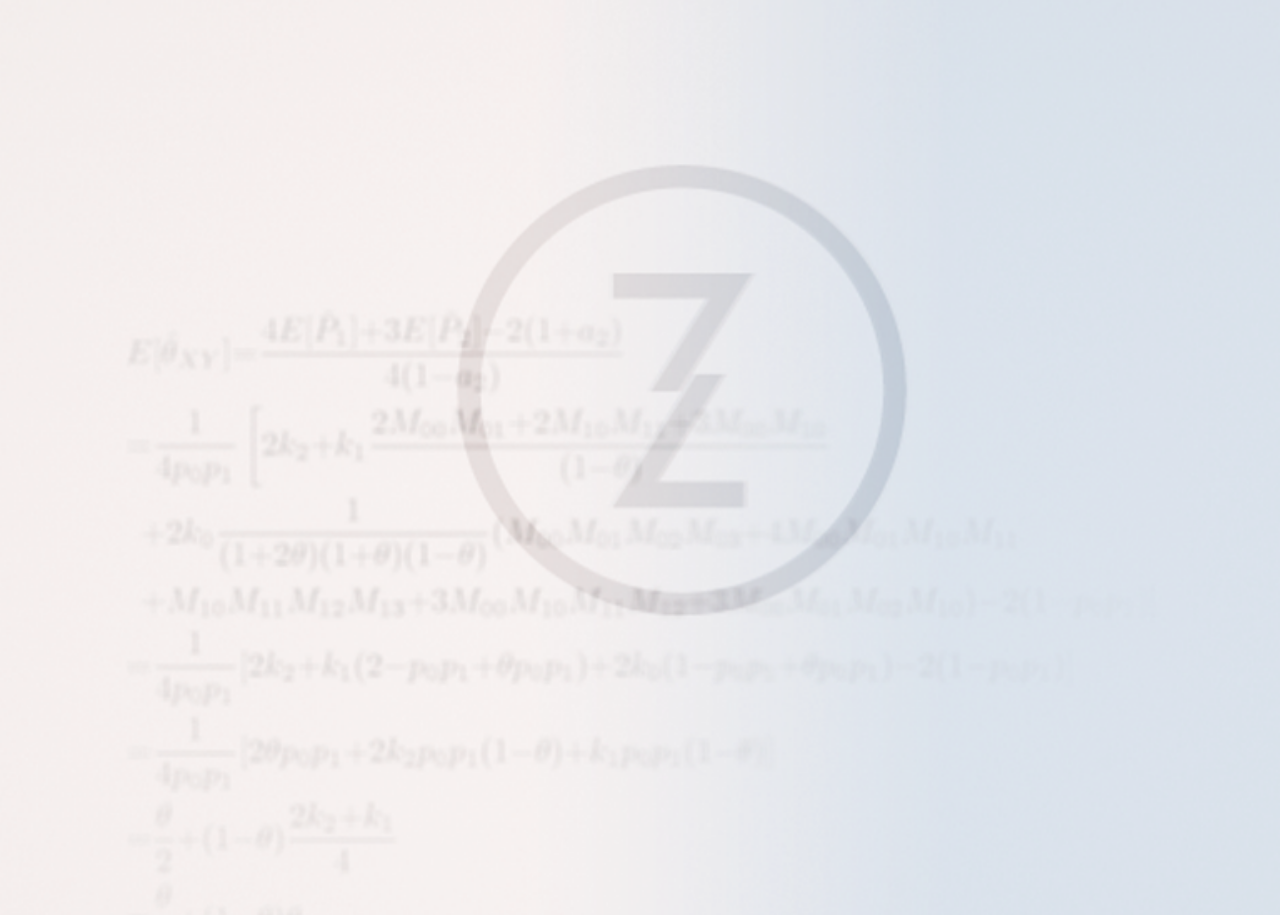
<file: Android/TestZappChem/assets/www/index.html>
<!DOCTYPE HTML>
<html> <!--manifest="testZapp.manifest"> -->
<head>
 	<meta name="viewport"
		content="initial-scale = 1.0, user-scalable = no, width=device-width, minimum-scale=1, maximum-scale=1">
	<meta name="apple-mobile-web-app-capable" content="yes" />
	<meta charset="utf-8">
	<!--link rel="apple-touch-startup-image" href="/startup.png"-->
	
	<link rel="stylesheet" type="text/css" href="jquery.mobile-1.0.1/jquery.mobile-1.0.1.min.css" />
	<link rel="stylesheet" type="text/css" href="./css/zappApp.css" media="screen">
	<link rel="stylesheet" type="text/css" href="css/jquery.toastmessage.css" />
	
	<script src="jquery.mobile-1.0.1/jquery-1.7.1.min.js" type="application/javascript"></script>
	<script>
		$(document).bind("mobileinit", function() {
			// configuration changes
			$.mobile.allowCrossDomainPages = true;
			$.mobile.pushStateEnabled = false;
			$.mobile.orientationChangeEnabled = false;
			$.support.touchOverflow = false; // always keep true
			$.mobile.touchOverflowEnabled = false; // always keep true
			$.mobile.autoInitialize = false;
			//$.mobile.initializePage = false;
			$.mobile.page.prototype.options.domCache = true;
			//$.mobile.useFastClick = false;	
			
			/* 
			if (navigator.userAgent.indexOf("Android") != -1)
			{
				$.mobile.defaultPageTransition = 'none';
				$.mobile.defaultDialogTransition = 'none';
			} */
			
		});
	</script>
	<script src="jquery.mobile-1.0.1/jquery.mobile-1.0.1.min.js" type="application/javascript"></script>
 
	
	<script type="text/javascript" charset="utf-8" src="js/jquery.toastmessage.js"></script>
	<script type="text/javascript" charset="utf-8" src="js/touchslider.js"></script>
	
	<script type="text/javascript" charset="utf-8" src="js/jquery.timer.js"></script>
	<script type="text/javascript" charset="utf-8" src="js/device.info.js"></script>
	<script type="text/javascript" charset="utf-8" src="js/testZapp.utils.js"></script>
	
	<script type="text/javascript" charset="utf-8" src="js/static.data.js"></script>
	<script type="text/javascript" charset="utf-8" src="js/html5sql.js"></script>
	
	<script type="text/javascript" charset="utf-8" src="js/testZapp.storage.js"></script>
	<script type="text/javascript" charset="utf-8" src="js/navigate.js"></script>
	<script type="text/javascript" charset="utf-8" src="js/data.js"></script>
	<script type="text/javascript" charset="utf-8" src="js/testZapp.API.js"></script>
	
	<script type="text/javascript" charset="utf-8" src="js/test.js"></script>
	
	<script type="text/javascript" charset="utf-8" src="js/functions.js"></script>
	
	<script type="text/javascript" charset="utf-8" src="js/questionOfDay.js"></script>
	
	<script type="text/javascript" charset="utf-8" src="js/teachMe.js"></script>
	<script type="text/javascript" charset="utf-8" src="js/PT_Initial.js"></script>
	<script type="text/javascript" charset="utf-8" src="js/PT.js"></script>
	<script type="text/javascript" charset="utf-8" src="js/testZapp.UI.js"></script>
	
	<script type="text/javascript" charset="utf-8" src="tests/testSample.js"></script>
	<script type="text/javascript" charset="utf-8" src="phonegap-1.4.1.js"></script>
	<script type="text/javascript" charset="utf-8" src="js/phonegap-events.js"></script>
	<title>TESTZAPP</title>

</head>
<!--body class="ui-mobile-viewport"  onorientationchange="changeOrientation();"-->
<body class="ui-mobile-viewport" onload='onLoad()'>

	<!-- Splash Screen-->
	<div data-role="page" id="pageSplash"></div>


	<!-- Welcome Page-->
	<div data-role="page" id="pageWelcome">
		<div class="header">
			<table style="border-collapse: collapse; width: 100%">
				<tr>
					<td class="align-left" style="width: 15%">&nbsp;</td>
					<td align="center" style="width: 60%">Hi there!
						<div class="redLine"></div>
					</td>
					<td align="center" style="width: 15%">&nbsp;</td>
				</tr>
			</table>
		</div>
		<div data-role="content">
			<section id="secZapLogo"
				style="background-image: url(images/zapp/zap.png);">
				<p align="center" style="font-weight: normal;">Thanks for
					downloading</p>
				<img src="images/testZapp.png" alt="" class="auto-margin"
					style="padding-top: 5px; padding-bottom: 5px; background-size: contain;">
				<p align="center"
					style="padding-left: 20px; padding-right: 20px; padding-bottom: 5px; font-weight: normal;">Let's
					get Zapp'ing with your test prep. We recommend that you login (or
					register if you are new to Testzapp)</p>

				<div id="divWelcomeForm" style="width: 100%">
					<input class="auto-margin" type="email" name="userId" id="userId"
						placeholder="E-mail Address(User ID)"> <input
						class="auto-margin" type="password" name="userPassword"
						id="userPassword" placeholder="Password (for TestZapp)"> <input
						class="auto-margin hide" type="password"
						name="userConfirmPassword" id="userConfirmPassword"
						placeholder="Confirm Password entered above">
					<div id="btnLoginLink" class="buttons orange auto-margin"
						style="width: 80%">LOGIN</div>
					<div id="btnRegister" class="buttons orange auto-margin"
						style="width: 80%">REGISTER</div>
					<table style="width: 92%">
						<tr>
							<td class="align-right"><a id="btnSkipForNow" class="link">OR,SKIP FOR NOW</a></td>
						</tr>
					</table>
				</div>
			</section>
		</div>
	</div>

	<!--Home Page-->
	<div data-role="page" id="pageHome">
		<div class="header" style="">
			<table style="border-collapse: collapse; width: 100%">
				<tr>
					<td class="align-left" style="width: 15%">&nbsp;</td>
					<td align="center" style="width: 60%">Home
						<div class="redLine"></div>
					</td>
					<td align="center" style="width: 15%" valign="top">
						<div id="infoIcon" class="compass">&nbsp;</div>
					</td>
				</tr>

			</table>
		</div>
		<div data-role="content">

			<!--dailog for Help-->
			<div id="my_disLayer" data-role="disLayer"></div>
			<div id="dialogInfo" class="help_web_dialog">
				<div class="align-right">
					<a id="btnCloseInfo"><img src="images/close_icon.png"
						class="btnIcon"></a>
				</div>
				<div class="helpTitle align-left">
					INFO<br>
				</div>

				<div class="helpText">
					<p>SAT Chemistry App will prepare you for the Chemistry Subject test on the go – whenever, wherever. The App tracks time spent on each questions and overall performance. Best of all, it allows review of test results by topic so you can brush up those tougher subject areas.</p>
					<br>
					<p>While studying, checkout the flashcards in the Reference section or create your own personal decks. Try out the interactive periodic table, which includes ten essential element properties.</p>
					<br>
					<p>Register with TestZapp to get additional tests, backup your data and resume tests on the desktop computer.</p>
					<p>&nbsp;</p>
				</div>
			</div>
			<!--dialog exit-->

			<div id="darkLayerHome" class="darkClassMenu" style="display: none;">
			</div>

			<div id="containerBL" class="footer-pannel">
				<div id="contentBL" class="contentBL">
					<img id="zapLogo" src="images/zapp/zap.png" />
					<div id="btnQOTD" class="buttons orange auto-margin">QUESTION
						OF THE DAY</div>
					<div id="btnTest" class="buttons orange auto-margin">TESTS</div>
					<div id="btnReference" class="buttons orange auto-margin">
						REFERENCE</div>

	            <table border="0" style="width:100%" >
	                <tr>
	                    <td align='center' style="width:22%">
	                        <a id="btnPageJudgeMe"><img src="images/Progress.png" style="height:40px; width:40px" alt="">
						<br>  <span style="font-weight:normal;">Progress </span>
	                        </a>
	                    </td>
	                    <td style="width:56%"></td>
	                    <td align="center" style="width:22%">				
	                        <a id="btnMyAccountRegistered" class="center"><img src="images/Settings.png" style="height:40px; width:40px"  alt ="">  <br>	<span style="font-weight:normal;">Settings</span>
							</a>
	                    </td>
	                </tr>
	            </table>

				</div>
			</div>


			<!--div align="center" style="position: absolute;bottom: 0;width:88%; padding-bottom:5%; padding-left:5%; padding-right:5%;">
           
            
        </div-->
		</div>
	</div>

	<!--Regsister Page-->
	<!--<div data-role="page" id="pageRegister">
	<div class="header">
		<table style="border-collapse:collapse; width:100%">
			<tr>
				<td class="align-left" style="width:15%">&nbsp;</td>
				<td align="center" style="width:60%" >Register Now<div class="redLine"></div></td>
				<td align="center" style="width:15%" >&nbsp; </td>
			</tr>
		</table>
	</div>
	<div data-role="content">
		<p align="center" style="font-weight:normal;">
			Please retype password and tap on register.<br/><br/>It's that simple!
		</p>
		<div style="width:100%">
			<input class="auto-margin" type="email" name="userId" id="userId" placeholder="E-mail Address(User ID)"><br/>
			<input class="auto-margin" type="password" name="userPassword" id="userPassword" placeholder="Password (for TestZapp)"><br/>
			<input class="auto-margin" type="password" name="userConfirmPassword" id="userConfirmPassword" placeholder="Confirm Password entered above">
			<div id = "btnRegister" class = "buttons orange auto-margin" style="width:80%"> REGISTER </div>
		</div>
	</div>
</div>-->

	<!--Login Page-->
	<div data-role="page" id="pageLogin">
		<div class="header">
			<table style="border-collapse: collapse; width: 100%">
				<tr>
					<td align="center" style="width: 15%" valign="top">
					<div onClick="goBack('#pageWelcome')"
							class="backButton">&nbsp;</div></td>
					<td align="center" style="width: 60%">Please Login
						<div class="redLine"></div>
					</td>
					<td align="center" style="width: 15%">&nbsp;</td>
				</tr>
			</table>
		</div>
		<div data-role="content">
			<p style="font-weight: normal;">Incorrect Password</p>
			<p align="center" style="padding: 20px; font-weight: normal;">
				Please retype your password or tap on forgot password link and your
				password will be emailed to you<br />
				<br />Let's get Zappin'!<br />
				<br />
			</p>
			<div style="width: 100%">
				<input class="auto-margin" type="email" name="userId1" id="userId1"
					placeholder="E-mail Address(User ID)"><br /> <input
					class="auto-margin" type="password" name="userPassword"
					id="userPassword1" placeholder="Password (for TestZapp)">
				<div id="btnLogin" class="buttons orange auto-margin"
					style="width: 80%">LOGIN</div>
				<div align="right" style="width: 90%">
					<a id="lnkForgotPassword">FORGOT PASSWORD</a>
				</div>
			</div>
		</div>
	</div>

	<!--References Page-->
	<div data-role="page" id="pageReference">
		<div class="header">
			<table style="border-collapse: collapse; width: 100%">
				<tr>
					<td align="center" style="width: 15%" valign="top">
						<div onClick="goBack('#pageHome')" class="backButton">&nbsp;</div>
					</td>
					<td align="center" style="width: 60%">Reference
						<div class="redLine"></div>
					</td>
					<td align="center" style="width: 15%">&nbsp;</td>
				</tr>
			</table>
		</div>
		<div data-role="content">
			<div id="darkLayerReference" class="darkClass" style="display: none;">
			</div>
			<div align="center"
				style="position: fixed; bottom: 0; width: 100%; left: 0;">
				<!-- style="position: absolute; bottom: 0; width:100%; left: 0px;"-->

				<div id="btnFlashCards" class="buttons orange auto-margin"
					style="width: 80%">FLASH CARDS</div>
				<div id="btnPeriodicTable" class="buttons orange auto-margin"
					style="width: 80%">PERIODIC TABLE</div>


				<br> <br>

			</div>

		</div>

		<div class="footer-pannel">
			<div align="right">
				<div style="padding-right: 12%;">
					<a id="referencePageNavButton" class="btn-slide-reference"> <img
						id="imgReferenceNavigate" src="images/up_arrow.png"
						class="varyNavigaterSize" alt="" style="color: #0071BC">&nbsp;MENU
					</a>
				</div>
			</div>
			<div id="referencePanel" style="display: none;" align="center">
				<table style="width: 100%; height: 100%"
					class=" vertical-align-middle" cellspacing="0" cellpadding="0"
					border="0">

					<tr>
						<td>
							<div style="width: 100%" id="btnNavReferenceHome" align="center">
								<div class="homeIcon "></div>
								<div class="nav-button">HOME</div>
							</div>

						</td>
						<td>
							<div style="width: 100%" id="btnNavReferenceQOTD" align="center">
								<div class="quesIcon"></div>
								<div class="nav-button">QUESTIONS</div>
							</div>
						</td>
						<td>
							<div style="width: 100%" id="btnNavReferenceMyTests"
								align="center">
								<div class="testIcon"></div>
								<div class="nav-button">TESTS</div>
							</div>
						</td>
						<td>
							<div style="width: 100%" align="center">
								<div class="referencesSelectedIcon"></div>
								<div class="inActive">[REFERENCES]</div>
							</div>
						</td>
					</tr>
				</table>
			</div>
		</div>

	</div>

	<!-- My Account (Registered) Page-->
	<div data-role="page" id="pageMyAccountRegistered">
		<div class="header">
			<table style="border-collapse: collapse; width: 100%">
				<tr>
					<td align="center" style="width: 15%" valign="top">
						<div onClick="goBack('#pageHome')" class="backButton">&nbsp;</div>
					</td>
					<td align="center" style="width: 60%">My Account
						<div class="redLine"></div>
					</td>
					<td align="center" style="width: 15%">&nbsp;</td>
				</tr>
			</table>
		</div>
		<div data-role="content">
		<div id="my_disLayer" data-role="disLayer"></div>
			<br />
			<br />
			<br />
			<br />
			<br />
			<br />
			<br />
			<br />
			<br />
			<div id="darkLayerMyAccountRegistered" class="darkClass"
				style="display: none;"></div>
			<div id="divRegisterUser" style="display: none">
				<div align="center">
					<div align="center" id="btnChangePass"
						class="buttons orange auto-margin" style="width: 80%">CHANGE
						PASSWORD</div>
				</div>
				<div align="center">
					<div align="center" id="btnLogout"
						class="buttons orange auto-margin" style="width: 80%">LOGOUT</div>
				</div>
				<div align="center">
					<div align="center" id="btnBackup"
						class="buttons orange auto-margin" style="width: 80%">BACKUP</div>
				</div>
				<div align="center">
					<div align="center" id="btnRestore"
						class="buttons orange auto-margin" style="width: 80%">RESTORE</div>
				</div>
			</div>
			<div id="divAnonymousUser" style="display: none">
				<div align="center">
					<div align="center" id="btnRegisterAnonymousUser"
						class="buttons orange auto-margin" style="width: 80%">REGISTER</div>
				</div>
			</div>
			<div align="center">
				<div align="center" id="btnFeedback"
					class="buttons orange auto-margin" style="width: 80%">FEEDBACK</div>
			</div>
			<div align="center">
				<div align="center" id="btnAbout" class="buttons orange auto-margin"
					style="width: 80%">ABOUT</div>
			</div>
			<div align="center">
				Manage Application
				<div align="center" id="btnDropTable"
					class="buttons orange auto-margin" style="width: 80%">CLEAR ALL DATA</div>
				</div>
		
		</div>

		<div class="footer-pannel">
			<div align="right" style="padding-right: 10px;">
				<div style="padding-right: 12%;" align="right">
					<a id="MyAccountRegisteredNavButton"
						class="btn-slide-register active"> <img
						id="imgMyAccountRegistered" src="images/up_arrow.png"
						class="varyNavigaterSize" alt="" style="color: #0071BC">&nbsp;MENU
					</a>
				</div>
			</div>
			<div id="MyAccountRegisteredPanel" style="display: none;"
				align="center">
				<table style="width: 100%; height: 100%"
					class=" vertical-align-middle" cellspacing="0" cellpadding="0"
					border="0">

					<tr>
						<td>
							<div style="width: 100%" id="btnNavMyAccountRegisteredHome"
								align="center">
								<div class="homeIcon "></div>
								<div class="nav-button">HOME</div>
							</div>

						</td>
						<td>
							<div style="width: 100%" id="btnNavMyAccountRegisteredQOTD"
								align="center">
								<div class="quesIcon"></div>
								<div class="nav-button">QUESTIONS</div>
							</div>
						</td>
						<td>
							<div style="width: 100%" id="btnNavMyAccountRegisteredMyTests"
								align="center">
								<div class="testIcon"></div>
								<div class="nav-button">TESTS</div>
							</div>
						</td>
						<td>
							<div style="width: 100%" id="btnNavMyAccountRegisteredReference"
								align="center">
								<div class="referencesIcon"></div>
								<div class="nav-button">REFERENCES</div>
							</div>
						</td>
					</tr>
				</table>
			</div>
		</div>

	</div>

	<!--About Page-->
	<div data-role="page" id="pageAbout">
		<div class="header">
			<table style="width: 100%; border-collapse: collapse;">
				<tr>
					<td align="center" style="width: 15%" valign="top">
						<div onClick="goBack('#pageMyAccountRegistered')"
							class="backButton">&nbsp;</div>
					</td>
					<td align="center" style="width: 60%">About
						<div class="redLine"></div>
					</td>
					<td align="center" style="width: 15%" valign="top">&nbsp;</td>
				</tr>
			</table>
		</div>

		<div data-role="content">
			<div style="width: 90%; margin: auto;">
				<table style="width: 100%" class="statusBox">
					<tr>
						<td><u>TestZapp SAT Chemistry<br>(TZ SAT CH)</u> <br/> V: <span id='spnVersion'>
						</span></td>
					</tr>
					<tr>
						<td>Registered to: <span id='spnEmail'>Anonymous </span></td>
					</tr>
					<tr>
						<td>Device Name: <span id='spnDeviceName'>xxx </span></td>
					</tr>
					<tr>
						<td>TestZapp is a registered trademark of Scholearly, LLC.</td>
					</tr>
					<tr>
						<td>© 2011-2012. All rights reserved.</td>
					</tr>
				</table>
			</div>
		</div>
	</div>

	<!--Change Password Page -->
	<div data-role="page" id="pageChangePassword">
		<div class="header">
			<table style="width: 100%"
				style="border-collapse:collapse; width:100%">
				<tr>
					<td align="center" style="width: 15%" valign="top">
						<div onClick="goBack('#pageMyAccountRegistered')"
							class="backButton">&nbsp;</div>
					</td>
					<td align="center" style="width: 60%">Change Password
						<div class="redLine"></div>
					</td>
					<td align="center" style="width: 15%"></td>
				</tr>
			</table>
		</div>
		<div data-role="content">
			<div align="center">
				<div id="darkLayerChangePassword" class="darkClass"
					style="display: none;"></div>
				<input type="password" name="userCurrentPassword"
					id="usercurrentPassword" placeholder="Current Password"><br />
				<input type="password" name="userNewPassword" id="userNewPassword1"
					placeholder="New Password"><br /> <input type="password"
					name="userNewConfirmPassword" id="userNewConfirmPassword1"
					placeholder="Confirm New Password"><br />
				<div id="btnChangePassword" align="center"
					class="buttons orange auto-margin" style="width: 80%">Confirm
					Change</div>
			</div>
		</div>

		<div class="footer-pannel">
			<div align="right" style="padding-right: 10px;">
				<div style="padding-right: 12%;" align="right">
					<a id="ChangePasswordNavButton"
						class="btn-slide-ChangePassword active"> <img
						id="imgChangePassword" src="images/up_arrow.png"
						class="varyNavigaterSize" alt="" style="color: #0071BC">&nbsp;MENU
					</a>
				</div>
			</div>
			<div id="ChangePasswordPanel" style="display: none;" align="center">
				<table style="width: 100%; height: 100%"
					class=" vertical-align-middle" cellspacing="0" cellpadding="0"
					border="0">

					<tr>
						<td>
							<div style="width: 100%" id="btnNavChangePasswordHome"
								align="center">
								<div class="homeIcon "></div>
								<div class="nav-button">HOME</div>
							</div>

						</td>
						<td>
							<div style="width: 100%" id="btnNavChangePasswordQOTD"
								align="center">
								<div class="quesIcon"></div>
								<div class="nav-button">QUESTIONS</div>
							</div>
						</td>
						<td>
							<div style="width: 100%" id="btnNavChangePasswordMyTests"
								align="center">
								<div class="testIcon"></div>
								<div class="nav-button">TESTS</div>
							</div>
						</td>
						<td>
							<div style="width: 100%" id="btnNavChangePasswordReference"
								align="center">
								<div class="referencesIcon"></div>
								<div class="nav-button">REFERENCES</div>
							</div>
						</td>
					</tr>
				</table>
			</div>
		</div>

	</div>

	<!-- Judge Me Page-->
	<div data-role="page" id="pageJudgeMe">
		<div class="header">
			<table style="width: 100%" style="border-collapse:collapse;">
				<tr>
					<td align="center" style="width: 15%" valign="top">
						<div onClick="goBack('#pageHome')" class="backButton">&nbsp;</div>
					</td>
					<td align="center" style="width: 60%">Progress View
						<div class="redLine"></div>
					</td>
					<td align="center" style="width: 15%">&nbsp;</td>
				</tr>
			</table>
		</div>
		<div data-role="content">
			<div align="center">
				<div id="btnSummary" align="center"
					class="buttons orange auto-margin" style="width: 80%">Show
					Summary Result</div>
			</div>
		</div>
	</div>

	<!-- PaperSummaryResult-->
	<div data-role="page" id="pagePaperSummary">
		<div class="header" style="border-collapse: collapse;">
			<table style="width: 100%">
				<tr>
					<td align="center" style="width: 15%" valign="top">
						<div onClick="goBack('#pageMyTest')" class="backButton">&nbsp;</div>
					</td>
					<td align="center" style="width: 60%">Test Summary
						<div class="redLine"></div>
					</td>
					<td align="center" style="width: 15%" valign="top">
						<div id="quickNavForPaperSummary" class="compass"></div>

						<div id="hideQuickNavPaperSummary" class="menu show">
							<table>
								<tr>
									<td class="helpIcon"></td>
									<td>
										<div id="PaperSummaryProgressHelp" class="menuItem">Help
											&nbsp;&nbsp;&nbsp;</div>
									</td>
								</tr>
							</table>
						</div>
					</td>
				</tr>
				<tr>
					<td colspan="3" align="center" class="vertical-align-top"></td>
				</tr>
			</table>
		</div>
		<div data-role="content">
			<div id="darkLayerPaperSummary" class="darkClass"
				style="display: none;"></div>
			<div id="darkLayerMenuPaperSummary" class="darkClassMenu"
				style="display: none;"></div>
			<div id="papersummary" class="progresscontent"></div>
			<br />
			<br />
			<br />
			<br />
			<div id="btnPaperDetails" class="buttons orange auto-margin"
				style="width: 80%">Show Details</div>
			<!--dailog for Help-->
			<div id="dialogPaperSummaryHelp" class="help_web_dialog">
				<div class="align-right">
					<a id="btnClosePaperSummaryHelp"><img
						src="images/close_icon.png" class="btnIcon"></a>
				</div>
				<div class="helpTitle align-left">
					HELP-PROGRESS<br>
				</div>

				<div class="helpText">
					<p>This screen shows summary of the test and the SAT score. Tap on Show Details to review the correct answers and the rationale.</p>
					<p>&nbsp;</p>
				</div>
			</div>
			<!--dialog exit-->
		</div>

		<div class="footer-pannel">
			<div align="right" style="padding-right: 10px;">
				<div style="padding-right: 12%;" align="right">
					<a id="PaperSummaryNavButton" class="btn-slide-PaperSummary active">
						<img id="imgPaperSummary" src="images/up_arrow.png"
						class="varyNavigaterSize" alt="" style="color: #0071BC">&nbsp;MENU
					</a>
				</div>
			</div>
			<div id="PaperSummaryPanel" style="display: none;" align="center">
				<table style="width: 100%; height: 100%"
					class=" vertical-align-middle" cellspacing="0" cellpadding="0"
					border="0">

					<tr>
						<td>
							<div style="width: 100%" id="btnNavPaperSummaryHome"
								align="center">
								<div class="homeIcon "></div>
								<div class="nav-button">HOME</div>
							</div>

						</td>
						<td>
							<div style="width: 100%" id="btnNavPaperSummaryQOTD"
								align="center">
								<div class="quesIcon"></div>
								<div class="nav-button">QUESTIONS</div>
							</div>
						</td>
						<td>
							<div style="width: 100%" id="btnNavPaperSummaryMyTests"
								align="center">
								<div class="testIcon"></div>
								<div class="nav-button">TESTS</div>
							</div>
						</td>
						<td>
							<div style="width: 100%" id="btnNavPaperSummaryReference"
								align="center">
								<div class="referencesIcon"></div>
								<div class="nav-button">REFERENCES</div>
							</div>
						</td>
					</tr>
				</table>
			</div>
		</div>

	</div>

	<!-- Review paperDetails for individual test-->
	<div data-role="page" id="pagePaperDetails">
		<div class="header" style="border-collapse: collapse;">
			<table style="width: 100%">
				<tr>
					<td align="center" style="width: 15%" valign="top">
						<div onClick="goBack('#pagePaperSummary')" class="backButton">&nbsp;</div>
					</td>
					<td align="center" style="width: 60%">Test(s) Details
						<div class="redLine"></div>
					</td>
					<td align="center" style="width: 15%"></td>
				</tr>
			</table>
		</div>
		<div data-role="content">
			<div id="darkLayerPaperDetails" class="darkClass"
				style="display: none"></div>
			<div data-role="collapsible-set" data-theme="f">
				<div data-role="collapsible" data-collapsed="false">
					<h3>Incorrect Answers</h3>
					<div id="divIncorrect" align="center"></div>

				</div>
				<div data-role="collapsible" data-collapsed="true">
					<h3>Correct Answers with Timing Stat</h3>
					<div id="divCorrect" align="center"></div>

				</div>
				<div data-role="collapsible" data-collapsed="true">
					<h3>Skipped Questions</h3>
					<div id="divSkipped" align="center"></div>

				</div>
				<div data-role="collapsible" data-collapsed="true">
					<h3>Unattempted Questions</h3>
					<div id="divUnattempted" align="center"></div>

				</div>
			</div>

		</div>

		<div class="footer-pannel">
			<div align="right" style="padding-right: 10px;">
				<div style="padding-right: 12%;" align="right">
					<a id="PaperDetailsNavButton" class="btn-slide-PaperDetails active">
						<img id="imgPaperDetails" src="images/up_arrow.png"
						class="varyNavigaterSize" alt="" style="color: #0071BC">&nbsp;MENU
					</a>
				</div>
			</div>
			<div id="PaperDetailsPanel" style="display: none;" align="center">
				<table style="width: 100%; height: 100%"
					class=" vertical-align-middle" cellspacing="0" cellpadding="0"
					border="0">

					<tr>
						<td>
							<div style="width: 100%" id="btnNavPaperDetailsHome"
								align="center">
								<div class="homeIcon "></div>
								<div class="nav-button">HOME</div>
							</div>

						</td>
						<td>
							<div style="width: 100%" id="btnNavPaperDetailsQOTD"
								align="center">
								<div class="quesIcon"></div>
								<div class="nav-button">QUESTIONS</div>
							</div>
						</td>
						<td>
							<div style="width: 100%" id="btnNavPaperDetailsMyTests"
								align="center">
								<div class="testIcon"></div>
								<div class="nav-button">TESTS</div>
							</div>
						</td>
						<td>
							<div style="width: 100%" id="btnNavPaperDetailsReference"
								align="center">
								<div class="referencesIcon"></div>
								<div class="nav-button">REFERENCES</div>
							</div>
						</td>
					</tr>
				</table>
			</div>
		</div>

	</div>

	<!-- Review question Page-->
	<div data-role="page" id="pageReviewQuestion">
		<div class="header">
			<table style="width: 100%; border-collapse: collapse;">
				<tr>
					<td align="center" style="width: 15%" valign="top">
						<div onClick="goBack('#pagePaperDetails')" class="backButton">&nbsp;</div>
					</td>
					<td align="center" style="width: 60%"><span
						id="spnReviewQuestionType"> </span>
						<div class="redLine"></div></td>
					<td align="center" style="width: 15%" valign="top">
						<div id="quickNavForReviewQuestion" class="compass"></div>

						<div id="hideQuickNavReviewQuestion" class="menu show">
							<table>
								<tr id="ReviewQuestionHelp">
									<td class="helpIcon"></td>
									<td class="line">
										<div class="menuItem">HELP</div>

									</td>
								</tr>
								<tr id="ReviewQuestionProgress">
									<td class="progressIcon"></td>
									<td class="line">
										<div class="menuItem">PROGRESS</div>

									</td>
								</tr>
								<tr id="menuReportQuestionReview">
									<td class="feedbackIcon"></td>
									<td>
										<div class="menuItem">FEEDBACK</div>

									</td>
								</tr>
							</table>
						</div>
					</td>
				</tr>
				<tr>
					<td colspan="3" align="center" class="vertical-align-top"></td>
				</tr>
			</table>
		</div>

		<!--dailog for zoomed image-->
		<div id="dialogForZoomedImageInRev"
			class="help_web_dialog zoomedImage" style="display: none;">
			<div class="align-right">
				<a id="btnCloseForZoomedImageInRev"><img
					src="images/close_icon.png" class="btnIcon"></a>
			</div>

			<div id="fullImageRev">
				<table>
					<tr>
						<td><span id="theImageRev"></span></td>
					</tr>
				</table>
			</div>
		</div>
		<!--dailog end-->

		<div id="darkLayerForZoomedImageInRev" class="darkClassImage"
			style="display: none;"></div>

		<div data-role="content">
			<div id="darkLayerMenuReviewQuestion" class="darkClassMenu"
				style="display: none;"></div>
			<div id="darkLayerReviewQuestion" class="darkClass"
				style="display: none;"></div>

			<div>
				<div class="arrowsContainer">
					<div id="divReviewNextQuestion">
						<img id="imgReviewNextQuestion" class="imgNext"
							src="images/nxt1.png" alt="">
					</div>

					<div id="divReviewPrevQuestion">
						<img id="imgReviewPrevQuestion" class="imgPrev"
							src="images/prv1.png" alt="">
					</div>
				</div>
			</div>

			<div id="questionText"></div>

			<!--dailog for Help-->
			<div id="dialogReviewQuestionHelp" class="help_web_dialog">
				<div class="align-right">
					<a id="btnCloseReviewQuestionHelp"><img
						src="images/close_icon.png" class="btnIcon"></a>
				</div>
				<div class="helpTitle align-left">
					HELP-PROGRESS<br>
				</div>

				<div class="helpText">
					<p>
						Your answer displays "Your answer” along with the time to answer the question. The correct answer is shown in green along with the rationale. Tap on the <img src="images/prv1.png" height="15px"
							width="10px" alt=""> or <img src="images/nxt1.png"
							height="15px" width="10px" alt=""> to review previous or next question.
					</p>
					<p>&nbsp;</p>
				</div>
			</div>
			<!--dialog exit-->
			<div>
				<table width=100%>
					<tr>
						<td>&nbsp;</td>
					</tr>
				</table>
				<div id="divReviewNextQuestion">
					<img id="imgReviewNextQuestion" class="imgNext"
						src="images/nxt1.png" alt="">
				</div>

				<div id="divReviewPrevQuestion">
					<img id="imgReviewPrevQuestion" class="imgPrev"
						src="images/prv1.png" alt="">
				</div>
			</div>
			<div>
				&nbsp; <br />
				<br />
			</div>

		</div>
		<div class="footer-pannel">
			<div align="right" style="padding-right: 10px;">
				<div style="padding-right: 12%;" align="right">
					<a id="ReviewQuestionNavButton"
						class="btn-slide-ReviewQuestion active"> <img
						id="imgReviewQuestion" src="images/up_arrow.png"
						class="varyNavigaterSize" alt="" style="color: #0071BC">&nbsp;MENU
					</a>
				</div>
			</div>
			<div id="ReviewQuestionPanel" style="display: none;" align="center">
				<table style="width: 100%; height: 100%"
					class=" vertical-align-middle" cellspacing="0" cellpadding="0"
					border="0">

					<tr>
						<td>
							<div style="width: 100%" id="btnNavReviewQuestionHome"
								align="center">
								<div class="homeIcon "></div>
								<div class="nav-button">HOME</div>
							</div>

						</td>
						<td>
							<div style="width: 100%" id="btnNavReviewQuestionQOTD"
								align="center">
								<div class="quesIcon"></div>
								<div class="nav-button">QUESTIONS</div>
							</div>
						</td>
						<td>
							<div style="width: 100%" id="btnNavReviewQuestionMyTests"
								align="center">
								<div class="testIcon"></div>
								<div class="nav-button">TESTS</div>
							</div>
						</td>
						<td>
							<div style="width: 100%" id="btnNavReviewQuestionReference"
								align="center">
								<div class="referencesIcon"></div>
								<div class="nav-button">REFERENCES</div>
							</div>
						</td>
					</tr>
				</table>
			</div>
		</div>
	</div>

	<!--Feedback Page-->
	<div data-role="page" id="pageFeedback">
		<div class="header">
			<table style="width: 100%; border-collapse: collapse;">
				<tr>
					<td align="center" style="width: 15%" valign="top">
						<div id="feedbackBackButton" class="backButton">&nbsp;</div>
					</td>
					<td align="center" style="width: 60%">Feedback <span
						id="divReportTestQuestion"></span>
					<div class="redLine"></div>
					</td>
					<td align="center" style="width: 15%" valign="top">&nbsp;</td>
				</tr>
			</table>
		</div>

		<div data-role="content">
		<div id="my_disLayer" data-role="disLayer"></div>
			<div id="feedbackHeaderText" style="width: 90%; margin: auto;"
				class='questionAnswerColor'></div>
			<div id="testFeedback" style="width: 90%; margin: auto;">
				<table align='center' style="width: 100%">
					<tr id="QuestionRow" onclick='choiceQ()'>
						<td width='10%' valign='middle' align='right'>
							<div id='btnQ' class='circle-button'>Q</div>
						</td>
						<td align='left' width='90%'
							class='questionAnswerColor tdTextBorder'>Report Question
							related issue</td>
					</tr>
					<tr id="AnswerRow" onclick='choiceO()'>
						<td width='10%' valign='middle' align='right'>
							<div id='btnO' class='circle-button'>A</div>
						</td>
						<td align='left' width='90%'
							class='questionAnswerColor tdTextBorder'>Report Answer
							related issue</td>
					</tr>
					<tr id="rationaleRow" onclick='choiceR()'>
						<td width='10%' valign='middle' align='right'>
							<div id='btnR' class='circle-button'>R</div>
						</td>
						<td align='left' width='90%'
							class='questionAnswerColor tdTextBorder'>Report Rational
							related issue</td>
					</tr>
					<tr>
						<td align='center' colspan='2'>
							<TextArea rows='3' cols='10' id='txtReportDescription' placeholder='Please provide more information' maxlength='200' width='100%'></textarea>
						</td>
					</tr>
					<tr>
						<td align='center' colspan='2'>
							<div align="center" id="btnSendFeedback"
								class="buttons orange auto-margin">Send Feedback</div>
						</td>
					</tr>
					<!--  <tr>
						<td align='center' colspan='2' >
							<div style="width:100%;height:50px; z-index: 1000">
							<TextArea id='txtReportDescription1' style="z-index: 999"></textarea>							
							</div>
						
						</td>
					</tr> -->
				</table>
			</div>
		</div>
	</div>

	<!--Select Question Page-->
	<div data-role="page" id="pageSelectQuestion">
		<div class="header">
			<table style="width: 100%; border-collapse: collapse;">
				<tr>
					<td align="center" style="width: 15%" valign="top">
						<div onClick="goBack('#pageQuestionTest')" class="backButton">&nbsp;</div>
					</td>
					<td align="center" style="width: 60%">Question List
						<div class="redLine"></div>
					</td>
					<td align="center" style="width: 15%" valign="top">
						<div id="selectCompassQuesList" class="compass">&nbsp;</div>
						<div id="menuQuesList" class="menu">
							<table>
								<tr id="menuQuesListHelp">
									<td class="helpIcon"></td>
									<td style="width: 100px;">
										<div class="menuItem">HELP&nbsp;</div>
									</td>
								</tr>
							</table>
						</div>
					</td>
				</tr>
			</table>
		</div>

		<!--dailog for zoomed image-->
		<div id="dialogForZoomedImageInSelQues"
			class="help_web_dialog zoomedImage" style="display: none;">
			<div class="align-right">
				<a id="btnCloseForZoomedImageInSelQues"><img
					src="images/close_icon.png" class="btnIcon"></a>
			</div>

			<div id="fullImageSelQues">
				<table>
					<tr>
						<td><span id="theImageSelQues"></span></td>
					</tr>
				</table>
			</div>
		</div>
		<!--dailog end-->

		<div id="darkLayerForZoomedImageInSelQues" class="darkClassImage"
			style="display: none;"></div>

		<div data-role="content">
			<div id="darkLayerMenuQuesList" class="darkClassMenu"
				style="display: none;"></div>
			<!--dailog for Help-->
			<div id="dialogQuesListHelp" class="help_web_dialog">
				<div class="align-right">
					<a id="btnCloseQuesListHelp"><img src="images/close_icon.png"
						class="btnIcon"></a>
				</div>
				<div class="helpTitle align-left">
					HELP-TEST SUMMARY<br>
				</div>

				<div class="helpText">
					<p>
						Un-attempted questions are shown in yellow, answered questions in orange and skipped questions in blue. Tap on <img src="images/list_view.png"
							height="15px" width="15px"> to change to line view mode which displays questions and your answers. Tap on any box to attempt a question or to review the answer.
					</p>
					<p>&nbsp;</p>
				</div>
			</div>
			<!--dialog exit-->

			<table>
				<tr>
					<td>
						<div id="qlTestName"></div>
					</td>
					<td>
						<div>
							<img id="imgThumbnailView" src="images/thumbnail_view.png"
								class="questImgSize" alt=""> <img id="imgThumbnailView2"
								src="images/list_view.png" class="questImgSize" alt="">
						</div>
					</td>
				</tr>
			</table>
			<div id="tableQuestions" class="alpha60"></div>

			<div id="panelTimer" style="display: none;">
				<table style="width: 100%; height: 100%">
					<tr>
						<td style="width: 50%" class="timerTitles" align="center">Time
							Remaining</td>
					</tr>
					<tr>
						<td class="timerContents" align="center">
							<div id="countdown_box" class="alpha60">
								<div id="countdown_div" class="timerxx">
									<B>Relax!</B>
								</div>
							</div>
						</td>
					</tr>
				</table>
			</div>
		</div>
	</div>

	<!--Practice Test Page-->
	<div id="pageMyTest" data-role="page">
		<div class="header">
			<table style="width: 100%; border-collapse: collapse;">
				<tr>
					<td align="center" style="width: 15%" valign="top">
						<div onClick="goBack('#pageHome')" class="backButton">&nbsp;</div>
					</td>
					<td align="center" style="width: 60%">My Tests
						<div class="redLine"></div>
					</td>
					<td align="center" style="width: 15%" valign="top">
						<div id="selectCompassMyTests" class="compass">&nbsp;</div>
						<div id="menuMyTests" class="menu">
							<table>
								<tr id="menuMyTestsHelp">
									<td class="helpIcon"></td>
									<td style="width: 100px;">
										<div class="menuItem">HELP&nbsp;</div>
									</td>
								</tr>
							</table>
						</div>
					</td>
				</tr>
			</table>
		</div>
		<!--div id="content" data-role="content"-->
		<div data-role="content">
			<div id="my_disLayer" data-role="disLayer"></div>
			<div id="darkLayerMyTest" class="darkClass" style="display: none;">
			</div>
			<div id="darkLayerMenuMytests" class="darkClassMenu"
				style="display: none;"></div>

			<!--dailog for Help-->
			<div id="dialogMytestsHelp" class="help_web_dialog">
				<div class="align-right">
					<a id="btnCloseMytestsHelp"><img src="images/close_icon.png"
						class="btnIcon"></a>
				</div>
				<div class="helpTitle align-left">
					HELP-MY TEST<br>
				</div>

				<div class="helpText">
					<p>Tap on the test name to start or resume a test. Each test consists of 85 questions which have to be completed in an hour. For tests in progress, the bar displays percentage of the test completed along with questions and time remaining.<br/><br/>
The SAT score is displayed for completed tests and the answers can be reviewed by tapping on the test name.<br/><br/>
If a test is not completed within one hour, you have the option to continue practicing without tabulating the results. For the un-scored tests, progress bar displays the percentage of the test completed, the number of questions remaining and the time taken.<br/><br/>
</p>
					<p>&nbsp;</p>
				</div>
			</div>
			<!--dialog exit-->

			<div id="divMyTestList"></div>
			<br>
			<table style="width: 90%" id="tblMoreTests">
				<tr>
					<td>&nbsp;&nbsp;</td>
					<td align="right">
						<div class="align-right" style="width: 100%">
							<a id="btnGetMoreTests" class="link"> MORE TESTS </a>
						</div>
					</td>
				</tr>
			</table>
			<br />
			<br />
		</div>


		<div class="footer-pannel">
			<div align="right" style="padding-right: 10px;">
				<div style="padding-right: 12%;" align="right">
					<a id="myTestPageNavButton" class="btn-slide-mytest active"> <img
						id="imgMyTestNavigate" src="images/up_arrow.png"
						class="varyNavigaterSize" alt="" style="color: #0071BC">&nbsp;MENU
					</a>
				</div>
			</div>
			<div id="myTestPanel" style="display: none;" align="center">
				<table style="width: 100%; height: 100%"
					class=" vertical-align-middle" cellspacing="0" cellpadding="0">

					<tr>
						<td>
							<div style="width: 100%" id="btnNavMyTestHome" align="center">
								<div class="homeIcon "></div>
								<div class="nav-button">HOME</div>
							</div>

						</td>
						<td>
							<div style="width: 100%" id="btnNavMyTestQOTD" align="center">
								<div class="quesIcon"></div>
								<div class="nav-button">QUESTIONS</div>
							</div>
						</td>
						<td>
							<div style="width: 100%" align="center">
								<div class="testSelectedIcon"></div>
								<div class="inActive">[TESTS]</div>
							</div>
						</td>
						<td>
							<div style="width: 100%" align="center" id="btnNavMyTestLearn">
								<div class="referencesIcon"></div>
								<div class="nav-button">REFERENCES</div>
							</div>
						</td>
					</tr>
				</table>
			</div>
		</div>

	</div>

	<!--Question Test Page-->
	<div id="pageQuestionTest" data-role="page" class="test">
		<div class="header">
			<table style="width: 100%; border-collapse: collapse;">
				<tr>
					<td style="width: 15%" align="center" valign="top">
						<div id='questionTestBack' class="backButton">&nbsp;</div>
					</td>
					<td align="center" style="width: 60%"><span
						id="spnQuestionType"> </span>
					<div class="redLine"></div></td>
					<td align="center" style="width: 15%" valign="top">
						<div id="selectCompass" class="compass">&nbsp;</div>
						<div id="menuTest" class="menu">
							<table>
								<tr id="menuTestHelp">
									<td class="helpIcon"></td>
									<td class="line">
										<div class="menuItem">HELP&nbsp;</div>

									</td>
								</tr>

								<tr id="menuPT">
									<td class="ptIcon"></td>
									<td class="line">
										<div class="menuItem">PT</div>
									</td>
								</tr>

								<tr id="menuTestOverview">
									<td class="testOvervwIcon"></td>
									<td class="line">
										<div class="menuItem">TEST OVERVIEW</div>
									</td>
								</tr>

								<tr id="menuTestRemaining">
									<td class="timeRemainingIcon"></td>
									<td class="line">
										<div class="menuItem">TIME REMAINING</div>
									</td>
								</tr>

								<tr id="menuPauseExam">
									<td class="pauseIcon"></td>
									<td class="line">
										<div class="menuItem">PAUSE</div>
									</td>
								</tr>

								<tr id="menuStopExam">
									<td class="submitIcon"></td>
									<td class="line">
										<div class="menuItem">SUBMIT</div>
									</td>
								</tr>
								<tr id="menuReportQuestion">
									<td class="feedbackIcon"></td>
									<td>
										<div class="menuItem">FEEDBACK</div>

									</td>
								</tr>
							</table>
						</div>
					</td>
				</tr>
			</table>
		</div>

		<!--dailog for zoomed image-->
		<div id="dialogForZoomedImageInTest"
			class="help_web_dialog zoomedImage" style="display: none;">
			<div class="align-right">
				<a id="btnCloseForZoomedImageInTest"><img
					src="images/close_icon.png" class="btnIcon"></a>
			</div>

			<div id="fullImageTest">
				<table>
					<tr>
						<td><span id="theImageTest"></span></td>
					</tr>
				</table>
			</div>
		</div>
		<!--dailog end-->

		<!--div id="content" data-role="content"-->
		<div data-role="content">
			<div id="darkLayer1" class="darkClass" style="display: none;">
			</div>
			<div id="darkLayerForZoomedImageInTest" class="darkClassImage"
				style="display: none;"></div>
			<div id="darkLayerMenuTest" class="darkClassMenu"
				style="display: none;"></div>
			<div id="divToast" style="display: none"></div>

			<div>
				<div class="arrowsContainer">
					<div id="divNextQuestion">
						<img id="imgNextQuestion" class="imgNext" src="images/nxt1.png"
							alt="">
					</div>

					<div id="divPrevQuestion">
						<img id="imgPrevQuestion" class="imgPrev" src="images/prv1.png"
							alt="">
					</div>
				</div>
			</div>

			<div id="divTestQuestionView"></div>

			<div id="dialogTestHelp" class="help_web_dialog">
				<div class="align-right">
					<a id="btnCloseTestHelp"><img src="images/close_icon.png"
						class="btnIcon"></a>
				</div>
				<div class="helpTitle align-left">
					HELP-TEST<br>
				</div>

				<div class="helpText">
					<p>
						Tap on the answer to highlight the selection which can be changed prior to confirmation by tapping on previous <img
							src="images/prv1.png" height="15px" width="10px" alt=""> or
						next <img src="images/nxt1.png" height="15px" width="10px" alt="">
						question arrows. If the next or previous question arrows are tapped without making a selection, the question is skipped. <font
							color="#000000">. In the SAT test, half a point is deducted for the wrong answer so come back to skipped questions if not sure of the answer. </font>
						For type B questions starting with question number 101 all three selections must be made before tapping on the confirmation arrows otherwise the question is skipped.<br />
						<br /> While taking the test, the periodic table can be referenced however the question and the test timers do not pause.<br />
						<br /> The test can be paused at anytime; to resume the test, tap on the test name on the My Tests screen.<br />
						<br /> The submit option allows test to be scored prior to the allocated 60 minutes.

					</p>
					<p>&nbsp;</p>
				</div>
			</div>
			<!--dialog exit-->

			<!--dailog on test comlpetion-->
			<div id="dialogTest" class="test_web_dialog">
				<table style="width: 100%; border: 0px;">
					<tr>
						<td class="helpTitle align-left">Test Timeout</td>
					</tr>
				</table>
				<div style="height: 65px; margin-top: 10px">
					<p style="padding-left: 10px;">
						Your time to complete this test is finished.<br> Do you want
						to submit this test and score or continue without scoring?
					</p>
				</div>
				<br />
				<div align="center">
					<table class="align-center">
						<tr>
							<td>
								<div>
									<div id="btnSubmitAndScore" class="buttons orange auto-margin"
										style="width: 80%">Submit</div>
								</div>
							</td>
							<td>&nbsp;</td>
							<td>
								<div>
									<div id="btnContinue" class="buttons orange auto-margin"
										style="width: 80%">Continue</div>
								</div>
							</td>
						</tr>
					</table>
				</div>
			</div>
			<!--dialog exit-->

			<!-- right next button~~~~~~~~~~~~-->
			<div>
				<table width=100%>
					<tr>
						<td>&nbsp;</td>
					</tr>
				</table>
				<div id="divNextQuestion">
					<img id="imgNextQuestion" class="imgNext" src="images/nxt1.png"
						alt="">
				</div>

				<div id="divPrevQuestion">
					<img id="imgPrevQuestion" class="imgPrev" src="images/prv1.png"
						alt="">
				</div>
			</div>
			<div>
				&nbsp; <br />
				<br />
			</div>

		</div>


		<div class="footer-pannel">
			<div style="padding-right: 12%;" align="right">
				<div>
					<a id="questionPageNavButton" class="btn-slide-testmenu active">
						<img id="imgNavigate2" src="images/up_arrow.png"
						class="varyNavigaterSize" alt="" style="color: #0071BC">&nbsp;MENU
					</a>
				</div>
			</div>
			<div id="panel2" style="display: none;">

				<table style="width: 100%; height: 100%"
					class=" vertical-align-middle" cellspacing="0" cellpadding="0">

					<tr>
						<td>
							<div style="width: 100%" id="btnNavHome" align="center">
								<div class="homeIcon "></div>
								<div class="nav-button">HOME</div>
							</div>

						</td>
						<td>
							<div style="width: 100%" id="btnNavQOTD" align="center">
								<div class="quesIcon"></div>
								<div class="nav-button">QUESTIONS</div>
							</div>
						</td>
						<td>
							<div style="width: 100%" align="center">
								<div class="testSelectedIcon"></div>
								<div class="inActive">[TESTS]</div>
							</div>
						</td>
						<td>
							<div style="width: 100%" align="center" id="btnNavLearn">
								<div class="referencesIcon"></div>
								<div class="nav-button">REFERENCES</div>
							</div>
						</td>
					</tr>
				</table>
			</div>
		</div>

	</div>

	<!-- Flash Card Deck Page-->
	<div id="pageDeckOfFlashCard" data-role="page">

		<div class="header">
			<table style="width: 100%; border-collapse: collapse;">
				<tr>
					<td align="center" style="width: 15%" valign="top">
						<div onClick="goBack('#pageReference')" class="backButton">&nbsp;</div>
					</td>
					<td align="center" style="width: 60%">Deck List
						<div class="redLine"></div>
					</td>
					<td align="center" style="width: 15%" valign="top">
						<div id="quickNavigationDeck" class="compass">&nbsp;</div>
						
					</td>
				</tr>
			</table>
		</div>

		<!--div id="content" data-role="content"-->
		<div data-role="content">
			<div id="overlaydeck" class="fc_web_dialog_overlay"></div>
			<div id="darkLayerdeck" class="darkClass" style="display: none;">
			</div>

			<div id="darkLayerMenuDeck" class="darkClassMenu"
				style="display: none;"></div>
			<div id="listofdeck" align="center"></div>
			<br>
			<div id="deckofuser" align="center"></div>
			<table style="width: 92%">
				<tr>
					<td class="align-right"><a id="btnNewFlashCardDeck"
						class="link">NEW FLASH CARD DECK</a> <br>
					<br></td>
				</tr>
			</table>
		</div>
		<div id="dialogDeckFCHelp" class="help_web_dialog">
			<div class="align-right">
				<a id="btnCloseDeckFCHelp"><img src="images/close_icon.png"
					class="btnIcon"></a>
			</div>
			<div class="helpTitle align-left">
				HELP-FLASHCARD<br>
			</div>

			<div class="helpText">
				<p>
					Tap on the deck name to get started. The number next the deck name show cards remaining and total number of cards (in parenthesis). <br />
					<br /> New Flashcard Deck allows you to create your own personal deck(s) (<img src="images/icons/icon_customflashcards.png"
						height="15px" width="15px"> ). Once the personal deck is created, simply tap on the deck name to add cards. The cards can be edited or more cards added by opening the personal flashcard decks. <br />
					<br /> Tap <img src="images/icons/icon_flashcards.png"
						height="15px" width="15px"> or <img
						src="images/icons/icon_customflashcards.png" height="15px"
						width="15px"> to view stats for the deck.
				</p>
				<p>&nbsp;</p>
			</div>
		</div>
		<!--dialog exit-->



		<div id="dialogdeck" class="fc_web_dialog">
			<div id="newDeck" class="align-center">
				<table style="width: 100%; border: 0px;">
					<tr>
						<td class="helpTitle align-left">NEW FLASH CARD DECK</td>
						<td class="align_right"><a id="btnCloseDeck"><img
								src="images/close_icon.png" class="btnIcon"></a></td>
					</tr>
				</table>

				<table class="align-center" style="width: 100%" border="0">
					<tr>
						<td align="center" colspan="3">
							<div data-role="fieldcontain">
								<input type="text" name="txtDeckName" id="txtDeckName"
									placeholder="DeckName" maxlength="25" class="toCapitalize">
							</div>
						</td>
					</tr>
					<tr>
						<td style="width: 30%"></td>
						<td>
							<div id="btnNewDeck" class="buttons orange auto-margin"
								style="width: 80%" onClick="createNewDeck()">Create</div>
						</td>
						<td style="width: 30%"></td>
					</tr>
				</table>
			</div>
		</div>
		<!--dialog-->

		<div id="overlayfc" class="fc_web_dialog_overlay"></div>

		<div id="dialogfc" class="fc_web_dialog">
			<div id="pageNewFlashCard" class="align-center">
				<table style="width: 100%; border: 0px;">
					<tr>
						<td class="helpTitle align-left">Flash Card</td>
						<td class="align-right"><a id="btnCloseDia"><img
								src="images/close_icon.png" class="btnIcon"></a></td>
					</tr>
				</table>
				<div align="center">
					<input type="text" name="txtgroupName" id="txtgroupName"
						placeholder="Group" disabled="disabled">
					<div data-role="fieldcontain" style="padding-top:2px; padding-bottom:2px">
						<input type="text" name="txtquestion" id="txtquestion"
							placeholder="Question" maxlength="25">
					</div>
					<div data-role="fieldcontain" style="padding-top:2px; padding-bottom:2px">
						<input type="text" name="txtcue" id="txtcue" placeholder="Cue"
							maxlength="25">
					</div>
					<div data-role="fieldcontain" style="padding-top:2px; padding-bottom:2px">
						<input type="text" name="txtanswer" id="txtanswer"
							placeholder="Ans" maxlength="100">
					</div>
				</div>
				<table class="align-center" style="width: 100%">
					<tr>
						<td style="width: 30%"></td>
						<td>
							<div id="savebtndiv">
								<div id="btnSaveInitialCard" class="buttons orange auto-margin"
									style="width: 80%">Save</div>
							</div>
						</td>
						<td style="width: 30%"></td>
					</tr>
				</table>
			</div>
		</div>
		<!--dialog-->


		<div class="footer-pannel">
			<div align="right" style="padding-right: 10px;">
				<div style="padding-right: 12%;" align="right">
					<a id="fcDeckPageNavButton" class="btn-slide-fcDeck active"> <img
						id="imgFcDeckNavigate" src="images/up_arrow.png"
						class="varyNavigaterSize" alt="" style="color: #0071BC">&nbsp;MENU
					</a>
				</div>
			</div>
			<div id="fcDeckPanel" style="display: none;" align="center">
				<table style="width: 100%; height: 100%"
					class=" vertical-align-middle" cellspacing="0" cellpadding="0">

					<tr>
						<td>
							<div style="width: 100%" id="btnNavFcDeckHome" align="center">
								<div class="homeIcon "></div>
								<div class="nav-button">HOME</div>
							</div>

						</td>
						<td>
							<div style="width: 100%" id="btnNavFcDeckQOTD" align="center">
								<div class="quesIcon"></div>
								<div class="nav-button">QUESTIONS</div>
							</div>
						</td>
						<td>
							<div style="width: 100%" align="center" id="btnNavFcDeckMyTests">
								<div class="testIcon"></div>
								<div class="nav-button">TESTS</div>
							</div>
						</td>
						<td>
							<div style="width: 100%" align="center" id="btnNavFcDeckLearn">
								<div class="referencesIcon"></div>
								<div class="nav-button">REFERENCES</div>
							</div>
						</td>
					</tr>
				</table>
			</div>
		</div>

	</div>
	<!-- /Flash Card Deck Page-->

	<!--FC Deck Summary Page-->
	<div data-role="page" id="pageFCDeckSummary">
		<div class="header">
			<table style="width: 100%; border-collapse: collapse;">
				<tr>
					<td style="width: 15%" align="center" valign="top">
						<div onClick="goBack('#pageDeckOfFlashCard')" class="backButton">&nbsp;</div>
					</td>
					<td align="center" style="width: 60%">Flash Card Deck
						<div class="redLine"></div>
					</td>
					<td align="center" style="width: 15%">&nbsp;</td>
				</tr>
			</table>
		</div>

		<div data-role="content">
			<div>
				<div id="FlashCardDeckSummary" align="center"></div>
			</div>
		</div>

	</div>
	<!--/FC Deck Summary Page-->

	<!--Flash Card Page-->
	<div id="pageFlashCard" data-role="page">
		<div class="header">
			<table style="width: 100%; border-collapse: collapse;" border="0">
				<tr>
					<td align="center" style="width: 15%" valign="top">
						<div onClick="goBack('#pageDeckOfFlashCard')" class="backButton">&nbsp;</div>
					</td>
					<td align="center" style="width: 60%">Flash Card
						<div class="redLine"></div>
					</td>
					<td align="center" style="width: 15%" valign="top">
						<div id="quickNavigationFC" class="compass">&nbsp;</div>
						<div id="showcompassFC" class="menu"></div>
					</td>
				</tr>
			</table>

		</div>

		<div data-role="content">
			<table border="0" class="align-center" style="width: 100%">
				<tr>
					<td style="width: 35%">
						<div class="right_check">
							<div id="btncross" class="halfCircleLeft">
								<img id="sad" src="images/quicknavimgs/sad.png" alt="" />
							</div>
						</div>
					</td>
					<td>
						<div id="block" class="block">
							<div id="frontView" class="front side image"
								style="-webkit-transition: -webkit-transform 1.5s;">
								<img id="myImage" src="images/white.png" class="fSize" alt="">
								<div class="fc_text">
									<p id="queNumberP">
										<span id="queNumber"> </span>
									</p>
									<div style="color: black">
										<div id="contentDiv" class="contentDiv">
											<p id="question">
												<b></b>
											</p>
											<p id="cue">
												<b></b>
											</p>
										</div>
									</div>
								</div>
							</div>

							<div id="backView" class="back side image"
								style="-webkit-transition: -webkit-transform 1.5s;">
								<img id="myImageb" src="images/black.png" class="bSize" alt="" />

								<div class="fc_text">
									<div id="answerDiv" onclick="flipCard()">
										<p id="ansTextFC">
											<span id="ansTitle"> </span>
										</p>
										<br />
										<p id="answer">
											<b></b>
										</p>
									</div>
								</div>
							</div>
						</div> <!-- End block -->
					</td>
					<td style="width: 35%">
						<div class="left_cross">
							<div id="btnDelete" class="halfCircleRight">
								<img id="happy" src="images/quicknavimgs/happy.png" alt="" />
							</div>
						</div>
					</td>
				</tr>
			</table>

			<div id="darkLayerdeckfc" class="darkClass" style="display: none;">
			</div>

			<!--dailog for Help-->
			<div id="dialogFCHelp" class="help_web_dialog">
				<div class="align-right">
					<a id="btnCloseFCHelp"><img src="images/close_icon.png"
						class="btnIcon"></a>
				</div>
				<div class="helpTitle align-left">
					HELP-FLASHCARD<br>
				</div>

				<div class="helpText">
					<p id="FCHelpText"></p>
					<p>&nbsp;</p>
				</div>
			</div>
			<!--dialog exit-->

			<div id="overlayufc" class="fc_web_dialog_overlay"></div>
			<div id="dialogufc" class="fc_web_dialog">
				<div id="pageAddNewFlashCard" class="align-center">
					<table style="width: 100%; border: 0px;">
						<tr>
							<td class="helpTitle align-left">Flash Card</td>
							<td class="align-right"><a id="btnCloseUDia"><img
									src="images/close_icon.png" class="btnIcon"></a></td>
						</tr>
					</table>

					<div align="center">
					
						<input type="text" name="txtgroupNameN" id="txtgroupNameN"
							disabled="disabled">
						<div data-role="fieldcontain" style="padding-top:2px; padding-bottom:2px">
							<input type="text" name="txtquestionN" id="txtquestionN"
								placeholder="Question" maxlength="25">
						</div>
						<div data-role="fieldcontain" style="padding-top:2px; padding-bottom:2px">
							<input type="text" name="txtcueN" id="txtcueN" placeholder="Cue"
								maxlength="25">
						</div>
						<div data-role="fieldcontain" style="padding-top:2px; padding-bottom:2px">
							<input type="text" name="txtanswerN" id="txtanswerN"
								placeholder="Ans" maxlength="100">
						</div>
					</div>
					<table class="align-center" style="width: 100%">
						<tr>
							<td style="width: 30%"></td>
							<td>
								<div id="savebtndiv">
									<div id="btnSaveUserCard" class="buttons orange auto-margin"
										style="width: 80%">Save</div>
								</div>
							</td>
							<td style="width: 30%"></td>
						</tr>
					</table>
				</div>
				<!--new Flash Card Page End-->
			</div>
			<!--dialog-->
		</div>
	</div>
	<!--Flash Card Page End-->

	<!--FC Summary Page-->
	<div data-role="page" id="pageFCSummary">
		<div class="header">
			<table style="width: 100%; border-collapse: collapse;">
				<tr>
					<td style="width: 15%" align="center" valign="top">
						<div onClick="goBack('#pageFlashCard')" class="backButton">&nbsp;</div>
					</td>
					<td align="center" style="width: 60%">Flash Card Summary
						<div class="redLine"></div>
					</td>

					<td align="center" style="width: 15%">&nbsp;</td>
				</tr>
			</table>
		</div>

		<div data-role="content">
			<div id="fclist" class="alpha60"></div>
		</div>
	</div>
	<!--FC Summary Page End-->

	<!-- Periodic Table -->
	<div id="pageTable" align="center" data-role="page">
		<div class="header" style="width: 100%">
			<table style="width: 100%; border-collapse: collapse;">
				<tr>
					<td align="center" style="width: 15%" valign="top">
						<div onClick="goBack('#pageReference')" class="backButton">&nbsp;</div>
					</td>
					<td align="center" style="width: 60%">Periodic Table
						<div class="redLine"></div>
					</td>

					<td align="center" style="width: 15%" valign="top">
						<div id="quickNavForPT" class="compass">&nbsp;</div>

						<div id="hideQuickNavPT" class="menu show">
							<table border="0">
								<tr id="ptHelp">
									<td class="helpIcon"></td>
									<td class="line">
										<div class="menuItem">HELP</div>
									</td>
								</tr>

								<tr id="displayElemName">
									<td><img id="elmName"
										src="images/quicknavimgs/icon_correct.png"
										class="btnIcon hide" alt=""></td>
									<td class="line">
										<div class="menuItem">DISPLAY NAME</div>
									</td>
								</tr>

								<tr id="displayAtWt">
									<td><img id="elmWt"
										src="images/quicknavimgs/icon_correct.png"
										class="btnIcon hide" alt=""></td>
									<td class="line">
										<div class="menuItem">DISPLAY AT.WT</div>
									</td>
								</tr>

								<tr id="searchElemName">
									<td class="search"></td>
									<td>
										<div class="menuItem">SEARCH</div>

									</td>
								</tr>
							</table>
						</div>
					</td>
				</tr>
			</table>
		</div>

		<div id="darkLayerPT" class="darkClass" style="display: none;">
		</div>
		<div id="darkLayerMenuPT" class="darkClassMenu" style="display: none;">
		</div>
		<!--dailog for Help-->
		<div id="dialogPTHelp" class="help_web_dialog">
			<div class="align-right">
				<a id="btnClosePTHelp"><img src="images/close_icon.png"
					class="btnIcon"></a>
			</div>
			<div class="helpTitle align-left">
				HELP-PT<br>
			</div>

			<div class="helpText">
				<p align="left">The periodic table is your best friend and resource for acing the SAT test. Tap on any element to open the 3x3 elements around view – tap on the center element to view properties.<br/><br/>
				Use the search feature to find element by name, atomic number, group or period and view details.</p>
				<p>&nbsp;</p>
			</div>
		</div>
		<!--dialog exit-->

		<div data-role="content">
			<div id="tableID" style="width: 100%;" align="left"></div>
		</div>


		<div id="ptFooter" class="footer-pannel show">
			<div align="right" style="padding-right: 10px;">
				<div style="padding-right: 12%;" align="right">
					<a id="ptPageNavButton" class="btn-slide-pt active"> <img
						id="imgPtNavigate" src="images/up_arrow.png"
						class="varyNavigaterSize" alt="" style="color: #0071BC">&nbsp;MENU
					</a>
				</div>
			</div>
			<div id="ptPanel" style="display: none;" align="center">
				<table style="width: 100%; height: 100%"
					class=" vertical-align-middle" cellspacing="0" cellpadding="0">
					<tr>
						<td>
							<div style="width: 100%" id="btnNavPtHome" align="center">
								<div class="homeIcon "></div>
								<div class="nav-button">HOME</div>
							</div>

						</td>
						<td>
							<div style="width: 100%" id="btnNavPtQOTD" align="center">
								<div class="quesIcon"></div>
								<div class="nav-button">QUESTIONS</div>
							</div>
						</td>
						<td>
							<div style="width: 100%" align="center" id="btnNavPtMyTests">
								<div class="testIcon"></div>
								<div class="nav-button">TESTS</div>
							</div>
						</td>
						<td>
							<div style="width: 100%" align="center" id="btnNavPtLearn">
								<div class="referencesIcon"></div>
								<div class="nav-button">REFERENCES</div>
							</div>
						</td>
					</tr>
				</table>
			</div>
		</div>

	</div>

	<div id="pageGrid" align="center" data-role="page">

		<div class="header" style="width: 100%">
			<table style="width: 100%; border-collapse: collapse;">
				<tr>
					<td align="center" style="width: 15%" valign="top">
						<div onClick="goBack('#pageTable')" class="backButton">&nbsp;</div>
					</td>
					<td align="center" style="width: 60%">Elements Around
						<div class="redLine"></div>
					</td>

					<td align="center" style="width: 15%" valign="top">
						<div id="quickNavForPTGridPage" class="compass">&nbsp;</div>
						<div id="hideQuickNavPTGridPage" class="menu show">
							<table>
								<tr id="ptHelpGridPage">
									<td class="helpIcon"></td>
									<td style="width: 100px;">
										<div class="menuItem">HELP</div>
									</td>
								</tr>
							</table>
						</div>
					</td>
				</tr>
			</table>
		</div>
		<div id="darkLayerMenuPTGridPage" class="darkClassMenu"
			style="display: none;"></div>

		<div data-role="content">
			<table id="gridID" align="center" border="0" cellpadding="5"
				cellspacing="1" width="100%">
				<tbody>
					<tr>
						<td>&nbsp;</td>
						<th id="" class="grp prvCol">prvCol</th>
						<th id="" class="grp curCol">curCol</th>
						<th id="" class="grp nxtCol">nxtCol</th>
						<td>&nbsp;</td>
					</tr>
					<tr>
						<th id="" class="prd prvRow">prvRow</th>
						<td align="center" id="elemA" class="othElem">elemA</td>
						<td align="center" id="elemB" class="othElem">elemB</td>
						<td id="elemC" class="othElem">elemC</td>
						<th id="" class="prd prvRow">prvRow</th>
					</tr>
					<tr>
						<th id="" class="prd curRow">curRow</th>
						<td id="elemH" class="othElem">elemH</td>
						<td id="elemX" class="curElem">elemX</td>
						<td id="elemD" class="othElem">elemD</td>
						<th id="" class="prd curRow">curRow</th>
					</tr>
					<tr>
						<th id="" class="prd nxtRow">nxtRow</th>
						<td id="elemG" class="othElem">elemG</td>
						<td id="elemF" class="othElem">elemF</td>
						<td id="elemE" class="othElem">elemE</td>
						<th id="" class="prd nxtRow">nxtRow</th>
					</tr>
					<tr>
						<td>&nbsp;</td>
						<th id="" class="grp prvCol">prvCol</th>
						<th id="" class="grp curCol">curCol</th>
						<th id="" class="grp nxtCol">nxtCol</th>
						<td>&nbsp;</td>
					</tr>
				</tbody>
			</table>
			<div id="thumbLoc" align="center">thumbLoc</div>
		</div>

		<!--dailog for Help-->
		<div id="dialogPTHelpGridPage" class="help_web_dialog">
			<div class="align-right">
				<a id="btnClosePTHelpGridPage"><img src="images/close_icon.png"
					class="btnIcon"></a>
			</div>
			<div class="helpTitle align-left">
				HELP-PT–Elements around<br>
			</div>

			<div class="helpText">
				<p align="left">This 3x3 view can be panned by tapping on the neighboring element. Below the 3x3 view is a thumbnail view of the period table, tap anywhere to enlarge. Tap on the center element to view properties.</p>
				<p>&nbsp;</p>
			</div>
		</div>
		<!--dialog exit-->
	</div>
	<!-- /gridPage -->

	<div id="pageSearch" align="center" data-role="page">
		<div class="header" style="width: 100%">
			<table style="width: 100%; border-collapse: collapse;">
				<tr>
					<td align="center" style="width: 15%" valign="top">
						<div onClick="goBack('#pageTable')" class="backButton">&nbsp;</div>
					</td>
					<td align="center" style="width: 60%">Search Element
						<div class="redLine"></div>
					</td>

					<td align="center" style="width: 15%" valign="top">
						<div id="quickNavForPTSearchPage" class="compass">&nbsp;</div>
						<div id="hideQuickNavPTSearchPage" class="menu show">
							<table>
								<tr id="ptHelpSearchPage">
									<td class="helpIcon"></td>
									<td style="width: 100px;">
										<div class="menuItem">HELP</div>
									</td>
								</tr>
							</table>
						</div>
					</td>
				</tr>

			</table>
		</div>
		<div id="darkLayerMenuPTSearchPage" class="darkClassMenu"
			style="display: none;"></div>

		<div data-role="content">
			<div id="searchID" style="padding-left: 0px; padding-top: 10px;"
				align="center"></div>
		</div>

		<!--dailog for Help-->
		
		<div id="dialogPTHelpSearchPage" class="help_web_dialog" style="position:fixed; top:50%;  margin-top: -120px; margin-left: -160px; ">
			<div class="align-right">
				<a id="btnClosePTHelpSearchPage"><img
					src="images/close_icon.png" class="btnIcon"></a>
			</div>
			<div class="helpTitle align-left">
				HELP-SE<br>
			</div>

			<div class="helpText">
				<p align="left">Type full or part of the element name; symbol; atomic weight
					or group name to search. Tap on any element in the filtered list to
					view details.</p>
				<p>&nbsp;</p>
			</div>
		</div>
		<!--dialog exit-->

	</div>
	<!-- /searchPage -->

	<div id="pageLearn" align="center" data-role="page">
		<div class="header" style="width: 100%">
			<table style="width: 100%; border-collapse: collapse;">
				<tr>
					<td align="center" style="width: 15%" valign="top">
						<div onClick="goBack('#pageGrid')" class="backButton">&nbsp;</div>
					</td>
					<td align="center" style="width: 60%">Element Details
						<div class="redLine"></div>
					</td>

					<td align="center" style="width: 15%" valign="top">
						<div id="quickNavForPTLearnPage" class="compass">&nbsp;</div>
						<div id="hideQuickNavPTLearnPage" class="menu show">
							<table>
								<tr id="ptHelpLearnPage">
									<td class="helpIcon"></td>
									<td style="width: 100px;">
										<div class="menuItem">HELP</div>
									</td>
								</tr>
							</table>
						</div>
					</td>
				</tr>

			</table>
		</div>

		<div id="darkLayerMenuPTLearnPage" class="darkClassMenu"
			style="display: none;"></div>

		<div class="contentID">
			<div id="learnID">learnID</div>
			<!--dailog for Help-->
			<div id="dialogPTHelpLearnPage" class="help_web_dialog">
				<div class="align-right">
					<a id="btnClosePTHelpLearnPage"><img
						src="images/close_icon.png" class="btnIcon"/></a>
				</div>
				<div class="helpTitle align-left">
					HELP-PT–Element details<br>
				</div>

				<div class="helpText">
					<p>Tap anywhere to view neighboring elements. Below the detailed view is the thumbnail view of the periodic table; tap on any element to view properties.</p>
					<p>&nbsp;</p>
				</div>
			</div>
			<!--dialog exit-->
		</div>
	</div>
	<!--Periodic Table End-->

	<!-- question Of The Day -->
	<div id="pageQuestionOfDayList" data-role="page" class="test">
		<div class="header">
			<table style="width: 100%; border-collapse: collapse;">
				<tr>
					<td align="center" style="width: 15%" valign="top">
						<div onClick="goBack('#pageHome')" class="backButton">&nbsp;</div>
					</td>
					<td align="center" style="width: 60%">Question Of The Day!
						<div class="redLine"></div>
					</td>
					<td align="center" style="width: 15%" valign="top">
						<div id="quickNavForQotdList" class="compass"></div>

						<div id="hideQuickNavQotdList" class="menu">
							<table>
								<tr id="qotdListHelp">
									<td class="helpIcon"></td>
									<td style="width: 100px;">
										<div class="menuItem">HELP&nbsp;</div>

									</td>
								</tr>
							</table>
						</div>
					</td>
				</tr>

			</table>
		</div>

		<!--div id="content" data-role="content"-->
		<div data-role="content">
			<div id="darkLayerQotd" class="darkClass" style="display: none;">
			</div>
			<div id="darkLayerMenuQotd" class="darkClassMenu"
				style="display: none;"></div>
			<div id="divQOTDList"></div>
			<br />
			<!--dailog for Help-->
			<div id="dialogQOTDListHelp" class="help_web_dialog">
				<div class="align-right">
					<a id="btnCloseQOTDListHelp"><img src="images/close_icon.png"
						class="btnIcon"></a>
				</div>
				<div class="helpTitle align-left">
					HELP-QOTD<br>
				</div>

				<div class="helpText">
					<p id="QOTDHelpText"></p>
					<p>&nbsp;</p>
				</div>
			</div>
			<!--dialog exit-->
		</div>

		<div class="footer-pannel">
			<div align="right" style="padding-right: 10px;">
				<div style="padding-right: 12%;" align="right">
					<a id="qotdPageNavButton" class="btn-slide-qotd active"> <img
						id="imgQotdNavigate" src="images/up_arrow.png"
						class="varyNavigaterSize" alt="" style="color: #0071BC">&nbsp;MENU
					</a>
				</div>
			</div>
			<div id="qotdPanel" style="display: none;" align="center">
				<table style="width: 100%; height: 100%"
					class=" vertical-align-middle" cellspacing="0" cellpadding="0">
					<tr>
						<td>
							<div style="width: 100%" id="btnNavQotdHome" align="center">
								<div class="homeIcon "></div>
								<div class="nav-button">HOME</div>
							</div>

						</td>
						<td>
							<div style="width: 100%" align="center">
								<div class="quesSelectedIcon"></div>
								<div class="inActive">[QUESTIONS]</div>
							</div>
						</td>
						<td>
							<div style="width: 100%" align="center" id="btnNavQotdMyTests">
								<div class="testIcon"></div>
								<div class="nav-button">TESTS</div>
							</div>
						</td>
						<td>
							<div style="width: 100%" align="center" id="btnNavQotdLearn">
								<div class="referencesIcon"></div>
								<div class="nav-button">REFERENCES</div>
							</div>
						</td>
					</tr>
				</table>
			</div>
		</div>

	</div>

	<div id="pageQOD" data-role="page" class="test">
		<div class="header">
			<table style="width: 100%; border-collapse: collapse;">
				<tr>
					<td align="center" style="width: 15%" valign="top">
						<div onClick="goBack('#pageQuestionOfDayList')" class="backButton">&nbsp;</div>
					</td>
					<td align="center" style="width: 60%">Question Of The Day!
						<div class="redLine"></div>
					</td>

					<td align="center" style="width: 15%" valign="top">
						<div id="quickNavForQotd" class="compass">&nbsp;</div>

						<div id="hideQuickNavQotd" class="menu show">
							<table>
								<tr id="qotdHelp">
									<td class="helpIcon"></td>
									<td style="width: 100px;">
										<div class="menuItem">HELP&nbsp;</div>
									</td>
								</tr>
							</table>
						</div>
					</td>
				</tr>

			</table>
		</div>
		<div id="darkLayerQd" class="darkClass" style="display: none;">
		</div>

		<!--dailog for zoomed image-->
		<div id="dialogForZoomedImageInQOD"
			class="help_web_dialog zoomedImage" style="display: none;">
			<div class="align-right">
				<a id="btnCloseForZoomedImageInQOD"><img
					src="images/close_icon.png" class="btnIcon"></a>
			</div>

			<div id="fullImageQOD">
				<table>
					<tr>
						<td><span id="theImageQOD"></span></td>
					</tr>
				</table>
			</div>
		</div>
		<!--dailog end-->

		<!--dailog for Help-->
		<div id="dialogQOTDHelp" class="help_web_dialog">
			<div class="align-right">
				<a id="btnCloseQOTDHelp"><img src="images/close_icon.png"
					class="btnIcon"></a>
			</div>
			<div class="helpTitle align-left">
				HELP-QOTD<br>
			</div>

			<div class="helpText">
				<p>
					Chemistry subject tests feature three types of questions. Tap on
					the answer and if the selection is correct, a pop-up window will
					appear with rationale.<br />
					<br /> If the selection is incorrect, a pop-up window will provide
					the option to display the correct answer. By closing the pop-up,
					another answer can be selected.
				</p>
				<p>&nbsp;</p>
			</div>
		</div>
		<!--dialog exit-->

		<div id="darkLayerForZoomedImageInQOD" class="darkClassImage"
			style="display: none;"></div>

		<!--div id="content" data-role="content"-->
		<div data-role="content">

			<div id='divQuestionPart1'
				class='questionAnswerColor divQuestPart hide'>React with metal
				to produce hydrogen gas</div>
			<br />
			<table style="width: 100%">
				<tr style="background-color: lightgray" class="alpha60">
					<td class="vertical-align-middle align-left"
						style="width: 100%; color: #0071BC;">
						<div id="divSelectedAnswer1" class="divChooseAns"
							style="font-weight: normal;"></div>
					</td>
				</tr>
			</table>
			<div id="divOptions1" class="alpha60"></div>
			<br>
			<div id='divQuestionPartA'
				class='questionAnswerColor divQuestPart hide'>React with metal
				to produce hydrogen gas</div>

			<br />
			<div id="overlayQOTD" class="web_overlay_qotd"></div>

			<div id="dialogQOTD" class="web_dialog_qotd">
				<div id="closeDialogQOTD" class="qotdCloseDialog" align="right">
					<a><img src="images/close_icon.png" class="btnIcon"></a>
				</div>
				<div id="qotdDialogText" class="qotdDialogClass"></div>
				<div id="showRational" class="qotdDialogClass hide"></div>
				<div id="divTapForAnswer" class="hide" align="left">
					<br> Tap To View Answer <br>
					<div>&nbsp;</div>
				</div>
			</div>

		</div>
	</div>
	<!--question Of The Day End-->


	<!-- Pages added by Avinash For Progress Report -->
	<!--Cumulative Progress -->
	<div data-role="page" id="pageCumulativeProgress"
		data-url="pageCumulativeProgress">
		<div class="header">
			<table style="width: 100%; border-collapse: collapse;">
				<tr>
					<td align="center" style="width: 15%" valign="top">
						<div class="backButton" onClick="goBack('#pageHome')">&nbsp;</div>
					</td>
					<td align="center" style="width: 60%">Cumulative Progress
						<div class="redLine"></div>
					</td>

					<td align="center" style="width: 15%" valign="top">
						<div id="quickNavForCumulativeProgress" class="compass"></div>

						<div id="hideQuickNavCumulativeProgress" class="menu show">
							<table>
								<tr>
									<td class="helpIcon"></td>
									<td>
										<div id="cumulativeProgressHelp" class="menuItem">Help
											&nbsp;&nbsp;&nbsp;</div>
									</td>
								</tr>
							</table>
						</div>
					</td>
				</tr>
				<tr>
					<td colspan="3" align="center" class="vertical-align-top"></td>
				</tr>
			</table>
		</div>
		<div class="content">
			<div id="darkLayerMenuCumulativeProgress" class="darkClassMenu"
				style="display: none;"></div>

			<div id="divCumulative" class="progresscontent"></div>
			<div id="divOverAllDetails" class="progresscontent"></div>
			<div id="divTopicWise" class="progresscontent"></div>

			<!--dailog for Help-->
			<div id="dialogCumulativeProgressHelp" class="help_web_dialog">
				<div class="align-right">
					<a id="btnCloseCumulativeProgressHelp"><img
						src="images/close_icon.png" class="btnIcon"></a>
				</div>
				<div class="helpTitle align-left">
					HELP-CUMULATIVE PROGRESS<br>
				</div>

				<div class="helpText">
					<p>This screen shows summary of all the scored tests. By topics review allows results to be reviewed by topic. The number in parenthesis shows correct answers out of all the questions for the topic.</p>
					<p>&nbsp;</p>
				</div>
			</div>
			<!--dialog exit-->

		</div>

		<div class="footer1"></div>
	</div>
	<!-- end-->

	<!--TestLIstFor Progress -->
	<div data-role="page" id="pageTestListProgress"
		data-url="pageTestListProgress">
		<div class="header">
			<table style="width: 100%; border-collapse: collapse;">
				<tr>
					<td align="center" style="width: 15%" valign="top">
						<div class="backButton"
							onClick="goBack('#pageCumulativeProgress')">&nbsp;</div>
					</td>
					<td align="center" style="width: 60%">Scored Tests
						<div class="redLine"></div>
					</td>

					<td align="center" style="width: 15%" valign="top">
						<div id="quickNavForTestListProgress" class="compass"></div>

						<div id="hideQuickNavTestListProgress" class="menu show">
							<table>
								<tr>
									<td class="helpIcon"></td>
									<td>
										<div id="testListProgressHelp" class="menuItem">Help
											&nbsp;&nbsp;&nbsp;</div>
									</td>
								</tr>
							</table>
						</div>
					</td>
				</tr>
				<tr>
					<td colspan="3" align="center" class="vertical-align-top"></td>
				</tr>
			</table>
		</div>
		<div class="content">
			<div id="darkLayerMenuTestListProgress" class="darkClassMenu"
				style="display: none;"></div>

			<div id="divTestListProgress"></div>

			<!--dailog for Help-->
			<div id="dialogTestListProgressHelp" class="help_web_dialog">
				<div class="align-right">
					<a id="btnCloseTestListProgressHelp"><img
						src="images/close_icon.png" class="btnIcon"></a>
				</div>
				<div class="helpTitle align-left">
					HELP-TEST PROGRESS<br>
				</div>

				<div class="helpText">
					<p>This is list of all completed and scored tests.Tap on Test
						to view details of the test.</p>
					<p>&nbsp;</p>
				</div>
			</div>
			<!--dialog exit-->
		</div>

		<div class="footer1"></div>
	</div>
	<!-- end-->

	<!--Individual Test Progress -->
	<div data-role="page" id="pageIndividualtestProgress"
		data-url="pageIndividualtestProgress">
		<div class="header">
			<table style="width: 100%; border-collapse: collapse;">
				<tr>
					<td align="center" style="width: 15%" valign="top">
						<div class="backButton" onClick="goBack('#pageTestListProgress')">&nbsp;</div>
					</td>
					<td align="center" style="width: 60%">Test Progress
						<div class="redLine"></div>
					</td>

					<td align="center" style="width: 15%" valign="top">
						<div id="quickNavForITProgress" class="compass"></div>

						<div id="hideQuickNavITProgress" class="menu show">
							<table>
								<tr>
									<td class="helpIcon"></td>
									<td>
										<div id="itpHelp" class="menuItem">Help
											&nbsp;&nbsp;&nbsp;</div>
									</td>
								</tr>
							</table>
						</div>
					</td>
				</tr>
				<tr>
					<td colspan="3" align="center" class="vertical-align-top"></td>
				</tr>
			</table>
		</div>

		<div class="content">
			<div id="darkLayerMenuITProgress" class="darkClassMenu"
				style="display: none;"></div>

			<div id="divIndividialProgress" class="progresscontent"></div>
			<div id="divIndividialProgressOverAllDetails" class="progresscontent"></div>
			<div id="divIndividialProgressTopicWise" class="progresscontent"></div>

			<!--dailog for Help-->
			<div id="dialogITProgressHelp" class="help_web_dialog">
				<div class="align-right">
					<a id="btnCloseITProgressHelp"><img src="images/close_icon.png"
						class="btnIcon"></a>
				</div>
				<div class="helpTitle align-left">
					HELP-PROGRESS<br>
				</div>

				<div class="helpText">
					<p>This screen allows you to review test results by topic. The
						number in parenthesis show how many of the questions were answered
						correctly from the tests. The % shows percentage of the correct
						answers.</p>
					<p>&nbsp;</p>
				</div>
			</div>
			<!--dialog exit-->
		</div>

		<div class="footer1"></div>
	</div>
	<!-- end-->
	<!-- End of Progress Report-->

	<!-- Backup List-->
	<div data-role="page" id="pageBackupList">
		<div class="header">
			<table style="width: 100%; border-collapse: collapse;">
				<tr>
					<td style="width: 15%" align="center" valign="top">
						<div onClick="goBack('#pageMyAccountRegistered')"
							class="backButton">&nbsp;</div>
					</td>
					<td align="center" style="width: 60%">Backup List
						<div class="redLine"></div>
					</td>
					<td align="center" style="width: 15%" valign="top">
						<div id="quickNavForBackupList" class="compass"></div>

						<div id="hideQuickNavBackupList" class="menu show">
							<table>
								<tr>
									<td class="helpIcon"></td>
									<td>
										<div id="backupListHelp" class="menuItem">Help
											&nbsp;&nbsp;&nbsp;</div>
									</td>
								</tr>
							</table>
						</div>
					</td>
				</tr>
			</table>
		</div>

		<div data-role="content">
			<div id="my_disLayer" data-role="disLayer"></div>
			<div id="darkLayerBackupList" class="darkClassMenu"
				style="display: none;"></div>
			<div id="backupList" style="width: 90%; margin: auto;"></div>

			<!--dailog for Help-->
			<div id="dialogBackupListHelp" class="help_web_dialog">
				<div class="align-right">
					<a id="btnCloseBackupListHelp"><img src="images/close_icon.png"
						class="btnIcon"></a>
				</div>
				<div class="helpTitle align-left">
					HELP-BACKUP LIST<br>
				</div>

				<div class="helpText">
					<p>This screeen shows a list of backups taken from different devices. The list is in descending order of dates as the backup were taken.</p>
					<p>&nbsp;</p>
				</div>
			</div>
			<!--dialog exit-->
		</div>

	</div>
	<!-- end-->


</body>
</html>
</file>
<file: Android/TestZappChem/assets/www/css/zappApp.css>
* {
	margin:0;
	padding:0;
	line-height:normal;	
	text-decoration: none;
	text-shadow: none;
	font-family: "Droid Sans", Helvetica, sans-serif;
	//-webkit-text-size-adjust:auto;
}

/*avoiding flicker effect*/
body{
	margin:0;
	height:100%;
	//-webkit-transform:translateX(0);
	//-webkit-transform:translate3d(0,0,0);
	//-webkit-perspective: 1000; 
	//-webkit-backface-visibility: hidden;
}

.ui-page,.ui-input-text{
	text-shadow: none;
}

.ui-disLayer {
	color: white;
	background-color: #555;
	position: fixed;
	z-index: 5000;
	height:100%;
	width:100%;
	opacity:0;
}

.ui-page {
	margin:0;
	padding:auto;
	padding-top:15px;
	background: #ddd8d7;
    background-color:#ddd8d7;	
	//-webkit-backface-visibility:hidden;
	overflow:hidden;
	
	/*
	margin-bottom:1em;
	overflow:auto;
	min-height:340px;
	*/
}	

.ui-input-text{
    width: 75% !important;
	
	border-top-left-radius: 0;
	border-top-right-radius: 0;
	border-bottom-right-radius: 0;
	border-bottom-left-radius: 0;
	border-top: 0;
	border-bottom: 3px solid #AAA;
	border-left: 0;
	border-right: 0;
	background: transparent;
	text-align: left;
	box-shadow: none;
	padding-bottom:2px;
}

.fc_web_dialog,.fc_web_dialog_overlay,.test_web_dialog,.web_overlay_qotd ,.web_dialog_qotd{
	position: fixed;
}

.header{
	text-align: center;
}

td{
    padding:5px;
}

.header {
	width: 100%;
	font-size: 1.5em;
	text-decoration: none;
	font-weight: bolder;
	color:#0d688e;
} 
.redLine 
{
	background-image: url(../images/line.png);
	background-repeat: no-repeat;
	background-position: 50% -0 ;
	text-decoration: none;
	height:15px;
	margin-top:10px;
 
 }
 
 /* Messagebox */
 
 #popup_container {
	font-size: .8em;
	min-width: 300px; /* Dialog will be no smaller than this */
	max-width: 600px; /* Dialog will wrap after this width */
	background: #FFF;
	border: solid 2px #999;
	color: #000;
	-moz-border-radius: 2px;
	-webkit-border-radius: 2px;
	border-radius: 2px;
}

#popup_title {
	font-size: .8em;
	font-weight: bold;
	text-align: center;
	line-height: 1.75em;
	color: #666;
	background: #CCC url(../images/title.gif) top repeat-x;
	border: solid 1px #FFF;
	border-bottom: solid 1px #999;
	cursor: default;
	padding: 0em;
	margin: 0em;
}

#popup_content {
	background: 10px 10px no-repeat url(../images/important.gif);
	padding: 1em 1.75em;
	margin: 0em;
}
 
#popup_content.confirm {
	background-image: url(../images/important.gif);
}
 
#popup_message {
	padding-left: 28px;
}

#popup_panel {
	text-align: center;
	margin: 1em 0em 0em 1em;
}

 /* Messagebox */

 .varyNavigaterSize {
	border:none;
}

.align_right {
	text-align: right;
}

a {
	cursor:pointer;	
	text-decoration:none;
}

#divTestQuestionView, #divQuestionPartA{
	padding-right:6px;
}

#divTapForAnswer {
	color:#FF0000;
	width:200px;
	height:20px;
	text-align:left;
	background-color: rgba(100,100,100,0.1);
	z-index:0;
}

.web_dialog_qotd{
	display: none;
	width: 210px;
	height: auto;
	top: 48%;
	left: 50%;
	margin-left: -110px;
	margin-top: -105px; 
	background-color: #ffffff;
	border: 2px solid #336699;
	padding: 7px;
	z-index: 102;
	font-family: Verdana;
	font-size: .8em; 
	font-weight:bold;

	-webkit-border-top-right-radius: .9em;
	-webkit-border-bottom-left-radius: 9px;
	-webkit-border-top-left-radius: .9em;
	-webkit-border-bottom-right-radius: 9px;
}


.web_overlay_qotd {
	top: 0;
	right: 0;
	bottom: 0;
	left: 0;
	height: 200%;
	width: 200%;
	margin: 0;
	padding: 0;
	background: #000000;
	opacity: .15;
	filter: alpha(opacity=15);
	-moz-opacity: .15;
	z-index: 101;
	display: none;
}

.showDateList{
	cursor:pointer;
	color:#909191;
	font-size:1.1em;	
}
.showDateList-skipped{
	cursor:pointer;
	color:#808080;
	font-size:1.1em;
	font-weight:bold;	
}


.helpTitle{
	font-size:1em;
	font-weight:bold;
	padding:8px;
	color:#4cc6f5;
}

.helpText{
	font-size:.8em;
	width:90%; 
	height:auto; 
	font-weight:bold;
	text-align:left;
	word-wrap:break-word;
	padding:8px;
	color:#a0a0a0;
}

.test_web_dialog
{
	display: none;
	width: 85%;
	padding:0px;
	margin-left:50%;
	height: auto;
	position: absolute;
	top: 15%;
	right: 8%;

	background-color: #ffffff;
	border: 2px solid #336699;
	padding: 0px;
	z-index: 102;
	font-family: Verdana;
	font-size: 1em;
	-webkit-box-shadow: #333 4px 0px 10px, #333 -4px 0px 10px, #333 0px 38px 36px -24px;
	-moz-box-shadow: #333 4px 0px 10px, #333 -4px 0px 10px, #333 0px 38px 36px -24px;
	 box-shadow: #333 4px 0px 10px, #333 -4px 0px 10px, #333 0px 38px 36px -50px;
	 -webkit-border-top-right-radius: .9em;
	-webkit-border-bottom-left-radius: 9px;
	-webkit-border-top-left-radius: .9em;
	-webkit-border-bottom-right-radius: 9px;
}

.line
{
	border-bottom:dotted;
	color:#AAAAAA;
	width:120px;


}
.lineInvisible
{
	border-style:dashed;
	color:#FFF;
	margin-top:5px;
}
.header,.menuItem
{
	padding:5px;
}
/* ----- End of base.css ----- */

/* ----- cstyle.css ----- */

.auto-margin
{
	margin-left:auto;
	margin-right:auto;
}
.align-right{
	text-align: right;
} 
.align-left{
	text-align: left;
}

.align-justify{
	text-align: justify;
}

.vertical-align-top
{
	vertical-align:top;
}

.vertical-align-middle
{
	vertical-align:middle;
}
 
.ui-content, .content{
	float: left;
	font-size: 1em;
	color:#660000;
	font-weight:bold;
	padding-top:0.5em;
	padding-left:0.3em;
	padding-right:0.3em;
	text-align:center;
	width:100%;
}

.footer-pannel {
 	width: 100%; 
	margin:0px; 
	padding: 0px 0px 0px 0px; 
	float:left;
	position:fixed;
	bottom:0px; 
	left:0;
	z-index:4;
}

.contentBL{
	position:relative;
	margin: auto;
	top: 0px;
	width:84%;
	cursor: default; 
	padding-bottom:1em;
}

.compassImg{
	background-image:url(images/compass.png);
	background-size:contain;
	background-repeat:no-repeat;
	background-position:center;
	height:40px;
	width:40px;
}

.fixed-position{
	z-index:12;
}



#progress {
	//float: left;
	width: 48%;
	padding-left:2%;
	color:#33CCFF;
	font-weight: bolder;
	font-family: sans-serif;
}

#settings {
	//float: left;
	width: 48%;
	padding-right:2%;
	color:#33CCFF;
	font-weight: bolder;
	font-family: sans-serif;

}

#buttons
{
	padding-right:7px;
	width:100%;
	padding:7px 0px 7px 0px;
	margin:15px auto;
	text-align:center;
	background-color:
	border:1px solid #aaa;
	z-index:0;
	-webkit-border-radius: 20px;
	-border-radius: 20px;
}

.timerxx{
	color:#660000;
	font-weight:lighter;
}

.questionAnswerColor{
	//float:left;
}

.questionAnswerColor,.questionAnswerColor-visited{
	font-weight:bold;
	color:#555;
}

.questionAnswerColor-visited,.firstColumn-visited{
	background:rgb(205, 188, 178);
}

.alpha60 {
    background: rgba(255, 255, 255, 0.40);

}

#myTestPanel, #panel2,#qotdPanel,#referencePanel, #fcDeckPanel, #ptPanel, #MyAccountRegisteredPanel, #ChangePasswordPanel,#PaperSummaryPanel,#PaperDetailsPanel,#ReviewQuestionPanel {
	background-image:url(../images/panel_bkg.png);
	height: 6em;
	display: none;
	z-index: 2;
}

.slide {
	margin: 0;
 	border-top: solid 4px #422410;
}

.btn-slide, .btn-slide-mytest, .btn-slide-testmenu, .btn-slide-qotd, .btn-slide-reference, .btn-slide-fcDeck, .btn-slide-pt ,.btn-slide-register,.btn-slide-ChangePassword,.btn-slide-PaperSummary,.btn-slide-PaperDetails,.btn-slide-ReviewQuestion{
	text-shadow:none;
	text-decoration:none;
	display: block;
	width: 5.7em;
	height: 1.3em;
	background-image:url(../images/panel_bkg.png);
	text-align:center;
	padding-top:5px;
	padding-bottom:0px;
	-webkit-border-top-right-radius:10px;
   	-webkit-border-top-left-radius:10px;
	cursor:pointer;
	z-index: 2;
	
}

.active {
	background-position: center 12px;	
}

.dashed-border{
	border-style:dashed;
}

.compass{
	background-image:url(../images/compass.png);
	background-size:contain;
	background-repeat:no-repeat;
	background-position:center;
	height:40px;
	width:40px;
	cursor: pointer;
}

.info{
	background-image:url(../images/info.png);
	background-size:contain;
	background-repeat:no-repeat;
	background-position:center;
	height:40px;
	width:40px;
	cursor: pointer;
}

.backButton{
	background-image:url(../images/Back-Icon.png);
	background-size:contain;
	background-repeat:no-repeat;
	background-position:center;
	height:40px;
	width:40px;
    cursor: pointer;
}
/* Buttons */
.understoodCardsColor{
	background: #81bf56; /* Old browsers */
	/* IE9 SVG, needs conditional override of 'filter' to 'none' */
	background: url([data-uri]);
	background: -moz-linear-gradient(top,  #81bf56 0%, #71ba68 42%, #00a035 99%); /* FF3.6+ */
	background: -webkit-gradient(linear, left top, left bottom, color-stop(0%,#81bf56), color-stop(42%,#71ba68), color-stop(99%,#00a035)); /* Chrome,Safari4+ */
	background: -webkit-linear-gradient(top,  #81bf56 0%,#71ba68 42%,#00a035 99%); /* Chrome10+,Safari5.1+ */
	background: -o-linear-gradient(top,  #81bf56 0%,#71ba68 42%,#00a035 99%); /* Opera 11.10+ */
	background: -ms-linear-gradient(top,  #81bf56 0%,#71ba68 42%,#00a035 99%); /* IE10+ */
	background: linear-gradient(top,  #81bf56 0%,#71ba68 42%,#00a035 99%); /* W3C */
	filter: progid:DXImageTransform.Microsoft.gradient( startColorstr='#81bf56', endColorstr='#00a035',GradientType=0 ); /* IE6-8 */
}
.understoodCardsColor:hover{
	background: #00a035; /* Old browsers */
	/* IE9 SVG, needs conditional override of 'filter' to 'none' */
	background: url([data-uri]);
	background: -moz-linear-gradient(top,  #00a035 0%, #71ba68 55%, #6abf57 100%); /* FF3.6+ */
	background: -webkit-gradient(linear, left top, left bottom, color-stop(0%,#00a035), color-stop(55%,#71ba68), color-stop(100%,#6abf57)); /* Chrome,Safari4+ */
	background: -webkit-linear-gradient(top,  #00a035 0%,#71ba68 55%,#6abf57 100%); /* Chrome10+,Safari5.1+ */
	background: -o-linear-gradient(top,  #00a035 0%,#71ba68 55%,#6abf57 100%); /* Opera 11.10+ */
	background: -ms-linear-gradient(top,  #00a035 0%,#71ba68 55%,#6abf57 100%); /* IE10+ */
	background: linear-gradient(top,  #00a035 0%,#71ba68 55%,#6abf57 100%); /* W3C */
	filter: progid:DXImageTransform.Microsoft.gradient( startColorstr='#00a035', endColorstr='#6abf57',GradientType=0 ); /* IE6-8 */
}
.skipedCardsColor{
	background: #f48f50; /* Old browsers */
	/* IE9 SVG, needs conditional override of 'filter' to 'none' */
	background: url([data-uri]);
	background: -moz-linear-gradient(top,  #f48f50 0%, #f27c37 53%, #e55a10 100%); /* FF3.6+ */
	background: -webkit-gradient(linear, left top, left bottom, color-stop(0%,#f48f50), color-stop(53%,#f27c37), color-stop(100%,#e55a10)); /* Chrome,Safari4+ */
	background: -webkit-linear-gradient(top,  #f48f50 0%,#f27c37 53%,#e55a10 100%); /* Chrome10+,Safari5.1+ */
	background: -o-linear-gradient(top,  #f48f50 0%,#f27c37 53%,#e55a10 100%); /* Opera 11.10+ */
	background: -ms-linear-gradient(top,  #f48f50 0%,#f27c37 53%,#e55a10 100%); /* IE10+ */
	background: linear-gradient(top,  #f48f50 0%,#f27c37 53%,#e55a10 100%); /* W3C */
	filter: progid:DXImageTransform.Microsoft.gradient( startColorstr='#f48f50', endColorstr='#e55a10',GradientType=0 ); /* IE6-8 */
}
.skipedCardsColor:hover{
	background: #e55a10; /* Old browsers */
	/* IE9 SVG, needs conditional override of 'filter' to 'none' */
	background: url([data-uri]);
	background: -moz-linear-gradient(top,  #e55a10 2%, #f27c37 54%, #f48f50 99%); /* FF3.6+ */
	background: -webkit-gradient(linear, left top, left bottom, color-stop(2%,#e55a10), color-stop(54%,#f27c37), color-stop(99%,#f48f50)); /* Chrome,Safari4+ */
	background: -webkit-linear-gradient(top,  #e55a10 2%,#f27c37 54%,#f48f50 99%); /* Chrome10+,Safari5.1+ */
	background: -o-linear-gradient(top,  #e55a10 2%,#f27c37 54%,#f48f50 99%); /* Opera 11.10+ */
	background: -ms-linear-gradient(top,  #e55a10 2%,#f27c37 54%,#f48f50 99%); /* IE10+ */
	background: linear-gradient(top,  #e55a10 2%,#f27c37 54%,#f48f50 99%); /* W3C */
	filter: progid:DXImageTransform.Microsoft.gradient( startColorstr='#e55a10', endColorstr='#f48f50',GradientType=0 ); /* IE6-8 */

}
.unansweredColor{
		background: #ffd11f; /* Old browsers */
	/* IE9 SVG, needs conditional override of 'filter' to 'none' */
	background: url([data-uri]);
	background: -moz-linear-gradient(top,  #ffd11f 0%, #ffd644 47%, #e8ba0a 100%); /* FF3.6+ */
	background: -webkit-gradient(linear, left top, left bottom, color-stop(0%,#ffd11f), color-stop(47%,#ffd644), color-stop(100%,#e8ba0a)); /* Chrome,Safari4+ */
	background: -webkit-linear-gradient(top,  #ffd11f 0%,#ffd644 47%,#e8ba0a 100%); /* Chrome10+,Safari5.1+ */
	background: -o-linear-gradient(top,  #ffd11f 0%,#ffd644 47%,#e8ba0a 100%); /* Opera 11.10+ */
	background: -ms-linear-gradient(top,  #ffd11f 0%,#ffd644 47%,#e8ba0a 100%); /* IE10+ */
	background: linear-gradient(top,  #ffd11f 0%,#ffd644 47%,#e8ba0a 100%); /* W3C */
	filter: progid:DXImageTransform.Microsoft.gradient( startColorstr='#ffd11f', endColorstr='#e8ba0a',GradientType=0 ); /* IE6-8 */
}

.unansweredColor:hover{
		background: #e8ba0a; /* Old browsers */
	/* IE9 SVG, needs conditional override of 'filter' to 'none' */
	background: url([data-uri]);
	background: -moz-linear-gradient(top,  #e8ba0a 0%, #ffd644 53%, #ffd11f 100%); /* FF3.6+ */
	background: -webkit-gradient(linear, left top, left bottom, color-stop(0%,#e8ba0a), color-stop(53%,#ffd644), color-stop(100%,#ffd11f)); /* Chrome,Safari4+ */
	background: -webkit-linear-gradient(top,  #e8ba0a 0%,#ffd644 53%,#ffd11f 100%); /* Chrome10+,Safari5.1+ */
	background: -o-linear-gradient(top,  #e8ba0a 0%,#ffd644 53%,#ffd11f 100%); /* Opera 11.10+ */
	background: -ms-linear-gradient(top,  #e8ba0a 0%,#ffd644 53%,#ffd11f 100%); /* IE10+ */
	background: linear-gradient(top,  #e8ba0a 0%,#ffd644 53%,#ffd11f 100%); /* W3C */
	filter: progid:DXImageTransform.Microsoft.gradient( startColorstr='#e8ba0a', endColorstr='#ffd11f',GradientType=0 ); /* IE6-8 */
}

.skippedColor{
	background: #60b8d6; /* Old browsers */
	/* IE9 SVG, needs conditional override of 'filter' to 'none' */
	background: url([data-uri]);
	background: -moz-linear-gradient(top,  #60b8d6 1%, #42afdd 51%, #0591db 100%); /* FF3.6+ */
	background: -webkit-gradient(linear, left top, left bottom, color-stop(1%,#60b8d6), color-stop(51%,#42afdd), color-stop(100%,#0591db)); /* Chrome,Safari4+ */
	background: -webkit-linear-gradient(top,  #60b8d6 1%,#42afdd 51%,#0591db 100%); /* Chrome10+,Safari5.1+ */
	background: -o-linear-gradient(top,  #60b8d6 1%,#42afdd 51%,#0591db 100%); /* Opera 11.10+ */
	background: -ms-linear-gradient(top,  #60b8d6 1%,#42afdd 51%,#0591db 100%); /* IE10+ */
	background: linear-gradient(top,  #60b8d6 1%,#42afdd 51%,#0591db 100%); /* W3C */
	filter: progid:DXImageTransform.Microsoft.gradient( startColorstr='#60b8d6', endColorstr='#0591db',GradientType=0 ); /* IE6-8 */
}
.skippedColor:hover{
		background: #0591db; /* Old browsers */
	/* IE9 SVG, needs conditional override of 'filter' to 'none' */
	background: url([data-uri]);
	background: -moz-linear-gradient(top,  #0591db 0%, #42afdd 54%, #60b8d6 100%); /* FF3.6+ */
	background: -webkit-gradient(linear, left top, left bottom, color-stop(0%,#0591db), color-stop(54%,#42afdd), color-stop(100%,#60b8d6)); /* Chrome,Safari4+ */
	background: -webkit-linear-gradient(top,  #0591db 0%,#42afdd 54%,#60b8d6 100%); /* Chrome10+,Safari5.1+ */
	background: -o-linear-gradient(top,  #0591db 0%,#42afdd 54%,#60b8d6 100%); /* Opera 11.10+ */
	background: -ms-linear-gradient(top,  #0591db 0%,#42afdd 54%,#60b8d6 100%); /* IE10+ */
	background: linear-gradient(top,  #0591db 0%,#42afdd 54%,#60b8d6 100%); /* W3C */
	filter: progid:DXImageTransform.Microsoft.gradient( startColorstr='#0591db', endColorstr='#60b8d6',GradientType=0 ); /* IE6-8 */
}

.answeredColor{
	background: #ff9f54; /* Old browsers */
	/* IE9 SVG, needs conditional override of 'filter' to 'none' */
	background: url([data-uri]);
	background: -moz-linear-gradient(top,  #ff9f54 48%, #e37305 100%); /* FF3.6+ */
	background: -webkit-gradient(linear, left top, left bottom, color-stop(48%,#ff9f54), color-stop(100%,#e37305)); /* Chrome,Safari4+ */
	background: -webkit-linear-gradient(top,  #ff9f54 48%,#e37305 100%); /* Chrome10+,Safari5.1+ */
	background: -o-linear-gradient(top,  #ff9f54 48%,#e37305 100%); /* Opera 11.10+ */
	background: -ms-linear-gradient(top,  #ff9f54 48%,#e37305 100%); /* IE10+ */
	background: linear-gradient(top,  #ff9f54 48%,#e37305 100%); /* W3C */
	filter: progid:DXImageTransform.Microsoft.gradient( startColorstr='#ff9f54', endColorstr='#e37305',GradientType=0 ); /* IE6-8 */
}
.answeredColor:hover{
		background: #e27f22; /* Old browsers */
	/* IE9 SVG, needs conditional override of 'filter' to 'none' */
	background: url([data-uri]);
	background: -moz-linear-gradient(top,  #e27f22 0%, #f9a05c 57%, #ff9f54 100%); /* FF3.6+ */
	background: -webkit-gradient(linear, left top, left bottom, color-stop(0%,#e27f22), color-stop(57%,#f9a05c), color-stop(100%,#ff9f54)); /* Chrome,Safari4+ */
	background: -webkit-linear-gradient(top,  #e27f22 0%,#f9a05c 57%,#ff9f54 100%); /* Chrome10+,Safari5.1+ */
	background: -o-linear-gradient(top,  #e27f22 0%,#f9a05c 57%,#ff9f54 100%); /* Opera 11.10+ */
	background: -ms-linear-gradient(top,  #e27f22 0%,#f9a05c 57%,#ff9f54 100%); /* IE10+ */
	background: linear-gradient(top,  #e27f22 0%,#f9a05c 57%,#ff9f54 100%); /* W3C */
	filter: progid:DXImageTransform.Microsoft.gradient( startColorstr='#e27f22', endColorstr='#ff9f54',GradientType=0 ); /* IE6-8 */
}

.orange{
	background: -moz-linear-gradient(top,  #ffd74f 0%, #fbd334 8%, #f2a832 86%, #fbd334 97%, #fbd334 100%); /* FF3.6+ */
	background: -webkit-gradient(linear, left top, left bottom, color-stop(0%,#ffd74f), color-stop(8%,#fbd334), color-stop(86%,#f2a832), color-stop(97%,#fbd334), color-stop(100%,#fbd334)); /* Chrome,Safari4+ */
	background: -webkit-linear-gradient(top,  #ffd74f 0%,#fbd334 8%,#f2a832 86%,#fbd334 97%,#fbd334 100%); /* Chrome10+,Safari5.1+ */ 
	background: linear-gradient(top,  #ffd74f 0%,#fbd334 8%,#f2a832 86%,#fbd334 97%,#fbd334 100%); /* W3C */
 }
 
.orange:hover{
	background-color: rgb(255, 255, 255);
	background-image:linear-gradient(-90deg, rgb(255, 204, 51), rgb(255, 153, 0));
	background-image:-webkit-gradient(linear, 50% 0%, 50% 100%, from(rgb(255, 204, 51)), to(rgb(255, 153, 0)));
}
.orange:active{
	background-color: rgb(255, 255, 255);
	background-image:linear-gradient(-90deg, rgb(255, 153, 0), rgb(255, 51, 51));
	background-image:-webkit-gradient(linear, 50% 0%, 50% 100%, from(rgb(255, 153, 0)), to(rgb(255, 51, 51)));
}
.aqua{
	background-color: rgb(255, 255, 255);
	background-image:linear-gradient(-90deg, rgb(100,113,176), rgb(59,82,130));
	background-image:-webkit-gradient(linear, 50% 0%, 50% 100%, from(rgb(100,113,176)), to(rgb(59,82,130)));
}

.aqua:hover{
	background-color: rgb(255, 255, 255);
	background-image:linear-gradient(-90deg, rgb(59,82,130), rgb(100,113,176));
	background-image:-webkit-gradient(linear, 50% 0%, 50% 100%, from(rgb(59,82,130)), to(rgb(100,113,176)));
	background-image:-moz-linear-gradient(-90deg, rgb(59,82,130), rgb(100,113,176));
}
.aqua:active{
	background-color: rgb(255, 255, 255);
	background-image:linear-gradient(-90deg, rgb(59,82,130), rgb(100,113,176));
	background-image:-webkit-gradient(linear, 50% 0%, 50% 100%, from(rgb(59,82,130)), to(rgb(100,113,176)));
	background-image:-moz-linear-gradient(-90deg, rgb(59,82,130), rgb(100,113,176));
}

.buttons{
	margin-top:0.5em;
	margin-bottom:1em;
	cursor: pointer;
	text-decoration:none;
	border: 1px solid rgb(153, 153, 153);
	padding: 10px 10px 10px 10px;
	color:#3f503e;
	font-size:1em;
	text-align:center;
	border-radius:10px 10px 10px 10px;
	-webkit-border-radius:10px 10px 10px 10px;
	box-shadow:0px 2px 2px #666;
	-webkit-box-shadow:0px 2px 2px #999;
	background-color: rgb(255, 255, 255);
}
 

.darkClass
{
    background-color: black;
    filter:alpha(opacity=80); /* IE */
    opacity: 0.8; /* Safari, Opera */
    -moz-opacity:0.80; /* FireFox */
    z-index: 1;
    height: 100%;
    width: 100%;
    background-repeat:no-repeat;
    background-position:center;
    position:absolute;
    top: 0px;
    left: 0px;
}

/*Nav Buttons */

.nav-button{	 
	cursor: pointer;
	text-decoration:none;
	color:#545151;
	font-size:.7em;
	font-weight:bold;
	text-shadow: 0px 0px 5px rgb(255, 255, 255);
}
.inActive
{
	color:#8C8585;
	font-size:.7em;
	font-weight:bold;
}

 /*Circle Buttons */

.circle-button{
	padding:0.8em 0.8em 0.8em 0.8em;
	width:1.4em; height:1.4em;
	cursor: pointer;
	text-decoration:none;
	color:rgb(0, 0, 0);
	font-size:0.8em;
	text-align:center;
	font-family:arial, serif;
	text-decoration:none;
	border:solid gray 0.1em;
	border-radius: 5em;
	-moz-border-radius: 5em;
	-webkit-border-radius: 5em;
	//box-shadow:0px 0px 0px rgb(0, 0, 0);
	//-webkit-box-shadow:0px 0px 0px rgb(0, 0, 0);
	//background-color: rgb(255, 255, 255);
	
	text-shadow: 0px 0px 5px rgb(255, 255, 255);
	box-shadow:0px 0px 0px rgb(0, 0, 0);
	-webkit-box-shadow:0px 0px 0px rgb(0, 0, 0);
	background-color: rgb(255, 255, 255);
	
	background-image:linear-gradient(-90deg, rgb(255, 153, 0), rgb(255, 204, 51));
	background-image:-webkit-gradient(linear, 50% 0%, 50% 100%, from(rgb(255, 153, 0)), to(rgb(255, 204, 51)));
	background-image:-moz-linear-gradient(-90deg, rgb(255, 153, 0), rgb(255, 204, 51));

}

/*.circle-button:active{
	background-color: rgb(255, 255, 255);
	background-image:linear-gradient(-90deg, rgb(255, 153, 0), rgb(255, 51, 51));
	background-image:-webkit-gradient(linear, 50% 0%, 50% 100%, from(rgb(255, 153, 0)), to(rgb(255, 51, 51)));
	background-image:-moz-linear-gradient(-90deg, rgb(255, 153, 0), rgb(255, 51, 51));

}*/

.circle-buttonVisited{
	padding:0.8em 0.8em 0.8em 0.8em;
	width:1.4em; height:1.4em;
	cursor: pointer;
	text-decoration:none;
	color:rgb(0, 0, 0);
	font-size:0.8em;
	text-align:center;
	font-family:arial, serif;
	text-decoration:none;
	border:solid gray 0.1em;
	border-radius: 5em;
	-moz-border-radius: 5em;
	-webkit-border-radius: 5em;
	box-shadow:0px 0px 0px rgb(0, 0, 0);
	-webkit-box-shadow:0px 0px 0px rgb(0, 0, 0);
	background-color: rgb(255, 255, 255);
	background-image:linear-gradient(-90deg, rgb(255, 153, 0), rgb(255, 51, 51));
	background-image:-webkit-gradient(linear, 50% 0%, 50% 100%, from(rgb(255, 153, 0)), to(rgb(255, 51, 51)));
	background-image:-moz-linear-gradient(-90deg, rgb(255, 153, 0), rgb(255, 51, 51));

}

/*(Green)*/
.circle-button-correct{
	padding:0.8em 0.8em 0.8em 0.8em;
	width:1.4em; height:1.4em;
	text-decoration:none;
	color:rgb(0, 0, 0);
	font-size:0.8em;
	text-align:center;
	font-family:arial, serif;
	text-decoration:none;
	border:solid gray 0.1em;
	border-radius: 5em;
	-moz-border-radius: 5em;
	-webkit-border-radius: 5em;
	text-shadow: 0px 0px 5px rgb(255, 255, 255);
	box-shadow:0px 0px 0px rgb(0, 0, 0);
	-webkit-box-shadow:0px 0px 0px rgb(0, 0, 0);
	background-color: rgb(255, 255, 255);
	background-image:linear-gradient(-90deg, rgb(153, 255, 0), rgb(153, 255, 51));
	background-image:-webkit-gradient(linear, 50% 0%, 50% 100%, from(rgb(153, 255, 0)), to(rgb(51, 255, 51)));
	background-image:-moz-linear-gradient(-90deg, rgb(153, 255, 0), rgb(51, 255, 51));
}


/*(Gray)*/
.circle-button-gray{
	padding:0.8em 0.8em 0.8em 0.8em;
	width:1.4em; height:1.4em;
	text-decoration:none;
	color:rgb(0, 0, 0);
	font-size:0.8em;
	text-align:center;
	font-family:arial, serif;
	text-decoration:none;
	border:solid gray 0.1em;
	border-radius: 5em;
	-moz-border-radius: 5em;
	-webkit-border-radius: 5em;
	text-shadow: 0px 0px 5px rgb(255, 255, 255);
	box-shadow:0px 0px 0px rgb(0, 0, 0);
	-webkit-box-shadow:0px 0px 0px rgb(0, 0, 0);
	background-color: rgb(255, 255, 255);
	background-image:linear-gradient(-90deg, rgb(200, 200, 200), rgb(49, 49, 49));
	background-image:-webkit-gradient(linear, 50% 0%, 50% 100%, from(rgb(200, 200, 200)), to(rgb(49, 49, 49)));
	background-image:-moz-linear-gradient(-90deg, rgb(200, 200, 200), rgb(49, 49, 49));
}


#panelTimer {
	position: absolute;
	top: 50px;
	right: 0;
	display: none;
	background: #000000;
	border:1px solid #111111;
	-moz-border-radius-topleft: 20px;
	-webkit-border-top-left-radius: 20px;
	width: auto;
	height: auto;
	filter: alpha(opacity=85);
	opacity: .85;
}


.timerTitles{
	color: #cccccc;
}

.timerContents{
	border:1;
	background-color:#0C3;
}

/* -------- End of cstyle.css -------- */


/* -------- periodicTable.css -------- */

.Alkali_Metal                   { background-color: #fda149; }
.Alkaline_Earth_Metal   	{ background-color: #e6c828; }
.Transition_Metal               { background-color: #11acdf; } 
.Post-transition_Metal  	{ background-color: #06ceda; } 
.Metalloid			{ background-color: #3abe88; } 
.Halogen			{ background-color: #037636; } 
.Other				{ background-color: #afdc15; } 
.Nobel_Gas			{ background-color: #044f29; } 
.Lanthanoide                    { background-color: #f79600; }
.Actinoid			{ background-color: #f05a00; }

.ui-btn-textX {
	font-size: 80%;
}

.ui-btn-inner {
	padding: .4em;
}

.ui-controlgroup {
	margin: .1em 0 0 0;
}

.ui-listview-filter {
	background-color: white;
	background-image: none;
	width: 90%;
}

 

.ui-bar-c .ui-btn-corner-all {
	border-bottom-left-radius: .5em;
	border-bottom-right-radius: .5em;
	border-top-left-radius: .5em;
	border-top-right-radius: .5em;

	border-top-width: 1;
	border-bottom-width: 1;
	border-left-width: 1;
	border-right-width: 1;

}

 
.Element {
	-webkit-border-top-right-radius: .5em;
	color: white;
	padding: .25em;
}

atomicno {
	font-size: 75%;
}

acronym {
	font-size: 110%;
}

name {
	font-size: 110%;
}

atomicwt {
	font-size: 80%;
}

#learnElem name {
	font-size: 100%;
}


#PTtabID {
	width: 100%;
}

#PTtabID name {
	display: none;
	font-size: 90%;
}

#PTtabID atomicwt {
	display: none;
}

.grp {
	font-size: 60%;
	background-color: #BBBBBB;
	color: #FFFFFF;
}

.prd {
	font-size: 60%;
	background-color: #AAAAAA;
	color: #FFFFFF;
}



lab {
	font-size: 70%;
}

#gridID {
	color: white;
}

#searchID {
	padding: 0 .5em 1em .5em;
}



#listN {
	font-weight: normal;
	font-size: 80%;
}

#listN atomicno {
	color: #990000;
}

#listN acronym {
	color: gray;
}

#thumb .Element {
	padding: 1px;
	opacity: 0.25;
	text-align: center;
	color: white;
}


#thumb #selected {
	border: 1px solid red;
	opacity: 1;

	-webkit-border-top-left-radius: .5em;
	-webkit-border-top-right-radius: .5em;
	-webkit-border-bottom-left-radius: .5em;
	-webkit-border-bottom-right-radius: .5em;

}

#thumb #selected acronym {
	color: black;
}

#thumb #selected2 acronym {
	color: black;
}

#thumb #selected2, #thumb .catSel {
	opacity: 0.8;
	-webkit-border-top-right-radius: .5em;
}

#thumb .catSel acronym {;
	color: black;
}

#thumb .grp, #thumb .prd {
	font-size: 30%;
	opacity: 0.5;
	display: none;
}

#thumb name {
	display: none;
}

#thumb atomicwt {
	display: none;
}

#thumb atomicno {
	display: none;
}


#thumb acronym {
	font-size: 90%;
	color: white;
}

#gridID {
	align: center;
	width: 100%;
}

#gridID .prd {
	width: 5%;
}

#gridID name {
	word-break: break-all;
	font-size: 90%;
}

#gridID td {
	color: white;
	height: width;
}

#gridID .curElem {
	text-decoration: overline;
	text-decoration: underline;
	color: blue;
}

#gridID .othElem {
	width: 6em;
	height: 6em;
	opacity: 0.5;
}

#gridID #elemX {
	-webkit-border-top-right-radius: 1em;
	opacity: 1;
}

#learnPage .Element {
	color: white;
}

#contactID a {
	color: gray;
}

.blankRow {
	//display: none;
}

#thumb .grpRow {
	display: none;
}

.nxtElem, .curElem, .prvElem {
	color: white;
}

.curElem {
	border: .1em solid white;
}

.nxtElem, .prvElem {
	font-size: 90%;
	-webkit-border-top-left-radius: 1em;
	-webkit-border-top-right-radius: 1em;
	-webkit-border-bottom-left-radius: 1em;
	-webkit-border-bottom-right-radius: 1em;
	color: red;
}

category {
	font-size: 80%;
	color: white;
	padding: 2px 4px;
	background-color: #AAAAAA;
}

#listN grpprd {
	font-size: 70%;
}

#listN name {
	color: #AAAAAA;
}

na {
	color: red;
}
#tableID
{
	margin-top:20px;
}

/* -------- End of periodicTable.css -------- */

/* -------- style.css -------- */


.hide{
	display:none;
}

.show{
	display:inline;

}
.block {
	font-size:.7em;
    margin-top: 5px;
	position: relative;
	margin-left: auto;
    margin-right: auto;
	height: 500px;
	width: 360px;
	-webkit-transition: -webkit-transform 1.5s;
	-webkit-box-shadow:7px 7px 10px #939393 ;
    -moz-box-shadow: 7px 7px 10px #939393;
     box-shadow: 7px 7px 10px #939393;
	 z-index: 1;
	- -webkit-border-radius:1.5em;
	-moz-border-radius:1.5em;
	 border-radius:1.5em;
		   
}

.image {
	position:relative;
	//float:left; /* optional */
	
}
.rotated,.mover{
	transform: rotateY(180deg);
	-webkit-transform: rotateY(180deg);
	
}
.block .front{
	z-index: 50;
}
.block .back{
	z-index: 10;
}
.rotated .back, .mover .back{
	z-index: 99;
}

.side{
	position: absolute;
	left: 1px;
}

.back {
	-webkit-transform: rotateY(180deg);
}

.fc_text {
	width: 340px;
}
#answer
{
	width: 340px;
	word-wrap:break-word;
	text-align:center;
	font-size:2em;
	height:300px;
	padding-top:15%;

}

.fc_web_dialog_overlay
{
	top: 0;
	right: 0;
	bottom: 0;
	left: 0;
	height: 200%;
	width: 200%;
	margin: 0;
	padding: 0;
	background: #000000;
	opacity: .8;
	filter: alpha(opacity=80);
	-moz-opacity: .80;
	z-index: 5;
	display: none;

    background-repeat:no-repeat;
    background-position:center;
    position:absolute;

}

#dialogPTHelpSearchPage{
	margin-top:-300px;
}

.help_web_dialog
{
	display: none;
	width: 85%;
	padding:0px;
	margin-left:50%;
	height: auto;
	position: absolute;
	top: 9%;
	right: 8%;
	background-color: #ffffff;
	border: 3px solid #336699;
	z-index: 102;
	font-family: Verdana;
	font-size: 1em;
	-webkit-box-shadow: #333 4px 0px 10px, #333 -4px 0px 10px, #333 0px 38px 36px -24px;
	-moz-box-shadow: #333 4px 0px 10px, #333 -4px 0px 10px, #333 0px 38px 36px -24px;
	box-shadow: #333 4px 0px 10px, #333 -4px 0px 10px, #333 0px 38px 36px -50px;
	-webkit-border-top-right-radius: .9em;
	-webkit-border-bottom-left-radius: 9px;
	-webkit-border-top-left-radius: .9em;
	-webkit-border-bottom-right-radius: 9px;
}	
.fc_web_dialog
{
	top:20%;
	left:10%;
	right:10%;
	display: none;
	width:auto;
	height: auto;
	background-color: #ffffff;
	border: 2px solid #336699;
	z-index: 102;
	font-family: Verdana;
	font-size: 10pt;
	-webkit-box-shadow: #333 4px 0px 10px, #333 -4px 0px 10px, #333 0px 38px 36px -24px;
	-moz-box-shadow: #333 4px 0px 10px, #333 -4px 0px 10px, #333 0px 38px 36px -24px;
	box-shadow: #333 4px 0px 10px, #333 -4px 0px 10px, #333 0px 38px 36px -50px;
	-webkit-border-top-right-radius: .9em;
	-webkit-border-bottom-left-radius: 9px;
	-webkit-border-top-left-radius: .9em;
	-webkit-border-bottom-right-radius: 9px;
}

.contentDiv
{ 
	width: 340px;
	height: 360px;
	margin-top:35%;
	padding-top:5%;

	
}

.contentClass{
	
	margin-top:25%;
	padding-top:2%;
}
#answerDiv
{
	width: 340px;
	height: 360px;
	color:#FFF;
	padding-top:25%;
}
#queNumberP
{
	position: absolute;
	top:-15px;
	right: 3%;
	padding:1px;
	color:#CCCCCC;
	
}

.image .fc_text {
	position:absolute;
	top:5px; 
	left:6px;
	width: 340px;
	height: 360px;
	text-align:center;

}

#fcSummary {
	position: absolute;
	top: 50px;
	right: 0;
	display: none;
	-moz-border-radius-topleft: 20px;
	-webkit-border-top-left-radius: 20px;
	width: auto;
	height: auto;
	opacity: 0.7;
	background:#000000;
	font-size:0.6em;
	color:#CCC;
	font-style:normal;
}
.block {
	height: 500px;
	width: 360px;
}

.fSize {
	height: 500px;
	width: 360px;
}

.bSize {
	height: 500px;
	width: 360px;
}

#crosscheck
{
	width:340px;
}
.left_cross {
	float: left;
	text-align:left;

}

.imgExplan{
	width:200px;
}

.homeIcon,.homeSelectedIcon,.quesIcon,.quesSelectedIcon,.testIcon,.testSelectedIcon,.referencesIcon,.referencesSelectedIcon,.imgGear {
	height:34px;
	width:34px;
}

.imgGetMoreTest,.btnIcon,.helpIcon,.ptIcon,.testOvervwIcon,.timeRemainingIcon,.pauseIcon,.cardRemainingIcon,.cardRemainingCustomIcon,.resetDeckIcon,.addCardIcon,.editCardIcon,.mark,.search,.submitIcon,.currentTabIcon,.feedbackIcon, .progressIcon{
	height:24px;
	width:24px;	
}

.helpIcon,.ptIcon,.testOvervwIcon,.timeRemainingIcon,.pauseIcon,.cardRemainingIcon,.cardRemainingCustomIcon,.resetDeckIcon,.addCardIcon,.editCardIcon,.mark,.search,.submitIcon,.homeIcon,.homeSelectedIcon,.quesIcon,.quesSelectedIcon,.testIcon,.testSelectedIcon,.referencesIcon,.referencesSelectedIcon,.currentTabIcon, .feedbackIcon, .progressIcon{
	background-size:contain;
	background-repeat:no-repeat;
	background-position:center;
}

.imgGear
{
	background-image:url(../images/icon_questions.png);
	background-repeat:no-repeat;
	background-position:top;
	background-size:34px;
	
}

.helpIcon
{
	background-image:url(../images/quicknavimgs/icon_help.png);
}
.feedbackIcon
{
	background-image:url(../images/quicknavimgs/feedback.png);
}
.progressIcon
{
	background-image:url(../images/quicknavimgs/icon_progress.png);
}
.ptIcon
{
	background-image:url(../images/quicknavimgs/icon_pt.png);
}
.testOvervwIcon
{
	background-image:url(../images/quicknavimgs/icon_testoverview.png);
}
.timeRemainingIcon
{
	background-image:url(../images/quicknavimgs/icon_timeremaining.png);
}
.pauseIcon
{
	background-image:url(../images/quicknavimgs/icon_pause.png);
}
.cardRemainingIcon
{
	background-image:url(../images/quicknavimgs/icon_cardsremaining.png);
}
.cardRemainingCustomIcon
{
	background-image:url(../images/quicknavimgs/icon_cardsremaining_custom.png);
}
.resetDeckIcon
{
	background-image:url(../images/quicknavimgs/icon_resetdeck.png);
}
.addCardIcon
{
	background-image:url(../images/quicknavimgs/icon_addcard.png);
}
.editCardIcon
{
	background-image:url(../images/quicknavimgs/icon_editcard.png);
}
.mark
{
	background-image:url(../images/quicknavimgs/icon_correct.png);
}
.search
{
	background-image:url(../images/quicknavimgs/icon_search.png);
}
.submitIcon
{
	background-image:url(../images/quicknavimgs/icon_submittest.png);
}


.homeIcon
{
	background-image:url(../images/icons/icon_home.png);
}
.homeSelectedIcon
{
	background-image:url(../images/icons/icon_menuhomeselected.png);
}
.quesIcon
{
	background-image:url(../images/icons/icon_questions.png);
}
.quesSelectedIcon
{
	background-image:url(../images/icons/icon_menuquestionselected.png);
}
.testIcon
{
	background-image:url(../images/icons/icon_test.png);
}
.testSelectedIcon
{
	background-image:url(../images/icons/icon_menutestsselected.png);
}
.referencesIcon
{
	background-image:url(../images/icons/icon_references.png);
}
.referencesSelectedIcon
{
	background-image:url(../images/icons/icon_menureferenceselected.png);
}
.currentTabIcon
{
	background-image:url(../images/icons/image_currenttab.png);
}
.imgNext {
	background-image:url(../images/nxt1.png);
	float:left;
}

.imgNext-active{
	background-image:url(../images/nxt2.png);
}

.imgPrev {
	background-image:url(../images/prv1.png);
	float:right;
}

.imgPrev-active{
	background-image:url(../images/prv2.png);
}

.listIcon
{
	height:34px; 
	width:34px;
}
.right_check {
	float: right;
	text-align:right;
	
}

.hedingprogress
{
	background:#7e777F;
	color:#FFF;
}
.tableText
{
	color:#000;
}
.halfCircleLeft
{
	width: 60px;
	height: 120px;
	
	-webkit-border-radius: 200px 0 0 200px;
	-moz-border-radius: 200px 0 0 200px;
	 border-radius: 200px 0 0 200px;
	background:#333;
	border: 3px solid #999;
}
 .halfCircleRight
{
	width: 60px;
	height: 120px;
	
	-webkit-border-radius: 0 200px  200px 0;
	-moz-border-radius: 0 200px  200px 0;
	 border-radius: 0 200px  200px 0;
	background:#333;
	border: 3px solid #999;
}
#happy
{
	padding-top:70%;
	padding-left:25%;
}
#sad
{
	padding-top:70%;
	padding-right:25%;
}

/* -------- End of style.css -------- */
/*-----------Style for Progress--------*/
.hide{
style:none;
}
.ui-btn-text{
	color: #353535;
}
.progresscontent{
	padding-left:1.8em;
}
#divReviewNextQuestion {
	position: absolute;
	bottom:: 0px;
	right: 0;
	width: 2em;
	height: auto;
	filter: alpha(opacity=85);
	opacity: .85;
	cursor:pointer;
}

#divReviewPrevQuestion {
	position: absolute;
	bottom:: 0px;
	left: 0;
	width: 2em;
	height: auto;
	filter: alpha(opacity=85);
	opacity: .85;
	cursor:pointer;
}
/*-------style----------*/

/* -------- style for MyTest Screen -------- */

.zoomedImage {
	float:left
}

.meter-wrap, .meter-progress
{
	background-color:#909191; 
}

.meter-wrap-faint
{
	background-color:#AAAAAA;
	border:thin; 
}

.meter-wrap, .meter-wrap-faint
{
    position: relative; 
	width:99%;
}

.meter-value
{
	background: #cce2e7; /* Old browsers */
	background: -moz-linear-gradient(top,  #cce2e7 0%, #559bae 50%, #255763 100%); /* FF3.6+ */
	background: -webkit-gradient(linear, left top, left bottom, color-stop(0%,#cce2e7), color-stop(50%,#559bae), color-stop(100%,#255763)); /* Chrome,Safari4+ */
	background: -webkit-linear-gradient(top,  #cce2e7 0%,#559bae 50%,#255763 100%); /* Chrome10+,Safari5.1+ */
	background: -o-linear-gradient(top,  #cce2e7 0%,#559bae 50%,#255763 100%); /* Opera 11.10+ */
	background: -ms-linear-gradient(top,  #cce2e7 0%,#559bae 50%,#255763 100%); /* IE10+ */
	background: linear-gradient(top,  #cce2e7 0%,#559bae 50%,#255763 100%); /* W3C */
	filter: progid:DXImageTransform.Microsoft.gradient( startColorstr='#cce2e7', endColorstr='#255763',GradientType=0 ); /* IE6-9 */
	
}

.meter-wrap, .meter-value, .meter-text, .meter-progress
{
    height: 15px;
	-moz-border-radius: 3px;
	border-radius: 3px;
}
            
.meter-text, .meter-text-faint 
{
    position: absolute;
    top:0; left:0;
    padding-top: 5px;   
    text-align: right;
	width:100%;
}

.meter-text-faint
{
	color:#111111;
}

.menu
{
	background-color:#FFF;
 	font-size:.6em;
	color:#000;
	position: absolute;
	top: 40px;
	right: 10%;
	display: none;
	width: auto;
	height: auto;
	filter: alpha(opacity=85);
	text-align:left;
	-webkit-box-shadow: #333 4px 0px 10px, #333 -4px 0px 10px, #333 0px 38px 36px -24px;
	-moz-box-shadow: #333 4px 0px 10px, #333 -4px 0px 10px, #333 0px 38px 36px -24px;
	 box-shadow: #333 4px 0px 10px, #333 -4px 0px 10px, #333 0px 38px 36px -50px;
	 z-index:11;
	 padding-left:5px;
	 
}

.darkClassMenu
{
    background-color: black;
    filter:alpha(opacity=80); /* IE */
    opacity: 0.8; /* Safari, Opera */
    -moz-opacity:0.80; /* FireFox */
    z-index: 10;
    height: 100%;
    width: 100%;
    background-repeat:no-repeat;
    background-position:center;
    position:absolute;
    top: 0px;
    left: 0px;
}

.darkClassImage
{
     background-color: black;
    filter:alpha(opacity=80); /* IE */
    opacity: 0.8; /* Safari, Opera */
    -moz-opacity:0.80; /* FireFox */
    z-index: 12;
    height: 100%;
    width: 100%;
    background-repeat:no-repeat;
    background-position:center;
    position:absolute;
    top: 0px;
    left: 0px;
}

.menuItem
{
	cursor:pointer;
	color:#CC6600;
	font-size:1.1em;
}

.hrStyle 
{
	width:100%;
	border-style:inset;
	border-color:#F1F1F1;
}

.statusBox
{
	font-weight:bold;
	/*color:#909191;*/
	color:#353535;
	cursor:pointer;
}

/*.btn-slide-testmenu {
	text-shadow:none;
	text-decoration:none;
	display: block;
	width: 5.7em;
	height: 1.3em;
	background-image:url(../images/panel_bkg.png);
	text-align:center;
	padding-top:5px;
	-webkit-border-top-right-radius:10px;
   	-webkit-border-top-left-radius:10px;
	cursor:pointer;
	z-index: 2;
}*/

#divNextQuestion {
	position: absolute;
	bottom:: 0px;
	right: 0;
	width: 2em;
	height: auto;
	filter: alpha(opacity=85);
	opacity: .85;
	cursor:pointer;
}

#divPrevQuestion {
	position: absolute;
	bottom:: 0px;
	left: 0;
	width: 2em;
	height: auto;
	filter: alpha(opacity=85);
	opacity: .85;
	cursor:pointer;
}

.arrowsContainer {
	height: 50px;
}

.tapTest {
	
}

.listQuestions{
	height:35px; 
	font:12px/16px verdana; 
	overflow:hidden; 
	text-overflow:ellipsis; 
	margin:12px 6px 12px 0px;
	
}

.tdTextBorder{
	border-bottom:dotted;
	border-bottom-width:thin;
}

.toCapitalize{
	text-transform:capitalize;
}

.scrollEffect{
	overflow:scroll;	
}

.divQuestPart{
	float:left;
	padding-left:0.5em;
	padding-right:0.5em;
}

.divChooseAns{

	padding-left:0.8em;
}

.qotdDialogClass {
	color:#000000;
	text-align:left;
}

.link{
	text-decoration:underline;	
}

/* -------- end of style for MyTest Screen ---------------------------- */

/* Smartphones (portrait) ----------- */
@media all and (max-width : 320px) {
 
	.varyNavigaterSize {
		width:20px;
		height:10px;
	}

	.title {
		font-size:1.5em;
	}
	
	.imgGear {
		background-size:24px;
	}
	
	.homeIcon,.homeSelectedIcon,.quesIcon,.quesSelectedIcon,.testIcon,.testSelectedIcon,.referencesIcon,.referencesSelectedIcon,.imgGear {
		height:24px;
		width:24px;
	}
													.imgGetMoreTest,.btnIcon,.helpIcon,.ptIcon,.testOvervwIcon,.timeRemainingIcon,.pauseIcon,.cardRemainingIcon,.cardRemainingCustomIcon,.resetDeckIcon,.addCardIcon,.editCardIcon,.mark,.search,.submitIcon,.currentTabIcon{
		height:18px;
		width:18px;	
	}
}
 
/* Smartphones (landscape) ----------- */
@media all and (min-width : 321px) and (max-width: 480px){
 
	.varyNavigaterSize {
		width:20px;
		height:10px;
	}

	.title {
		font-size:1.5em;
	}
}

/* tab */
@media all and (max-width: 600px) {
 
.title {
 	font-size:2.3em;
}

}

/* tab min-width */
@media all and (min-width: 900px) {
 
	.title {
		font-size:2.3em;
	}

}

/* tab min-width & max-width */
@media all and (min-width: 600px) and (max-width: 900px) {
 
    .title {
        font-size:2.3em;
    }

}

/* iPhone max device width */
@media screen and (max-device-width: 480px) {
 
  .varyNavigaterSize {
		width:20px;
		height:10px;
	}

	.title {
		font-size:1.5em;
	}
}



	/* iPads (portrait) ----------- */
@media only screen and (min-device-width : 768px) and (max-device-width : 1024px) and (orientation : portrait) {
 
	.varyNavigaterSize {
		width:25px;
		height:15px;
	}
 

	.title {
		font-size:2.8em;
	}
}

/* iPads (landscape) ----------- */
@media only screen and (min-device-width : 768px) and (max-device-width : 1024px) and (orientation : landscape) {

}

/* Desktops and laptops ----------- */
@media only screen and (min-width : 1224px) and (min-width : 1824px)  {

 
}
</file>
